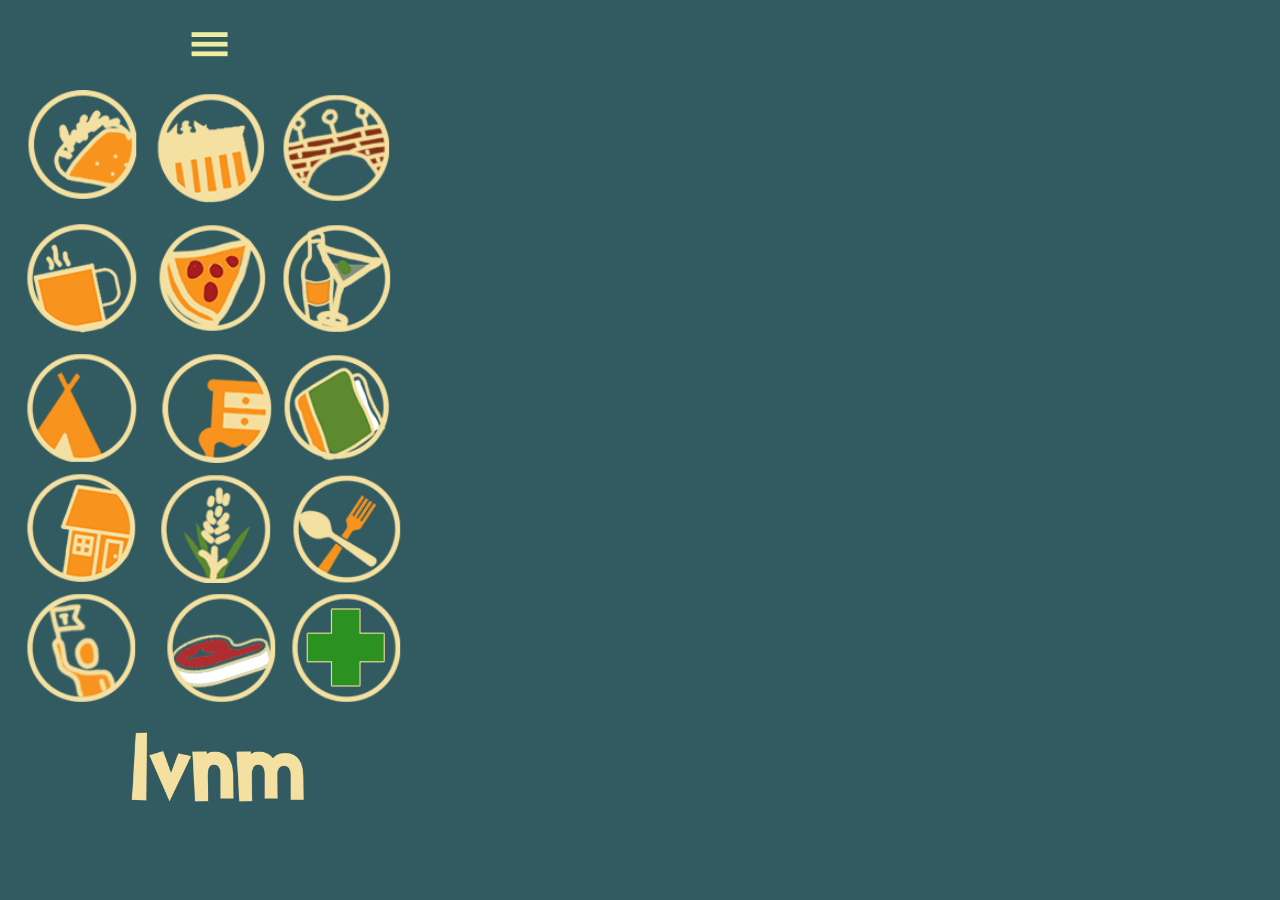
<file: index.html>
<!DOCTYPE html>
<html lang="en">
<head>
    <meta charset="UTF-8">
    <meta name="viewport" content="width=device-width, initial-scale=1.0">
    <title>LVNM</title>
    <link rel="stylesheet" href="style.css" />
    <link rel="stylesheet" href="eat_taco.css" />
    <link href="https://fonts.cdnfonts.com/css/drseuss" rel="stylesheet">

                
</head>
<body style="background-color:rgb(49, 91, 96);">

    <audio src="sound/water-drip-45622.mp3" autoplay></audio>
    <script>
        function clickRed(){
            var sound = document.getElementById('audio');
            sound.play()
        }
        audioElement.play();
        
    </script>
<!-----------------------------SLIDER----------------------------->
    <div class="header">
        
        <input type="checkbox" id="nav-control" class="nav-control" >
        <label for="nav-control" class="toggle-button">
          <div class="wolverine">
            
            
            <div class="claws"></div> <span>menu</span>
          </div>
        </label>
        <nav class="navigation">
            <audio src="sound/water-drip-45622.mp3" autoplay></audio>

            <div id="navint">
                <button1>
                    <a href="contact.html" target="_self">
                         <img src="assets/contact.png" alt="contact">
                    </a>
                </button1>
    
                <button2>
                    <a href="mission.html" target="_self">
                         <img src="assets/mission.png" alt="mission">
                    </a>
                </button2>
    
                <button3>
                    <a href="about.html" target="_self">
                         <img src="assets/about.png" alt="about">
                    </a>
                </button3>

            </div>
            <div id="searchtitle">
                <img src="assets/search.png" alt="about">


            </div>
            
           
           
            <div class="wrap">
                
                <div class="search">
                    
                   <input type="text" class="searchTerm">
                   <button type="submit" class="searchButton">
                     <i class="fa fa-search"></i>
                  </button>
                </div>
             </div>
        
          
        
        </nav>
        
        
        
    </div>
   
   
   
   

        
    <!-----------------------------------------TACO-->
    <div class="grid">
            <a href="eat_taco.html" target="_self">
                <div class="img-wrapper">
                    <img class="zoom blur" src="assets/taco.png" alt="taco">
                    <div class="content fade">
                        <img src="assets/tacotitle.png" alt="tacotitle">
    
                    </div>
                    
                
                </div>
                 
   
            </a>
             <!-----------------------------------------PLAZA-->
            <a href="plaza.html" target="_self">
                <div class="img-wrapper2">
                    <img class="zoom blur" src="assets/plaza.png" alt="plaza">
                    <div class="content fade">
                        <img src="assets/plazatitle.png" alt="plaza">
    
                    </div>
                </div>
    
                <!-----------------------------------------BRIDGE-->
            </a>
            <a href="bridge.html".html" target="_self">
                <div class="img-wrapper3">
                    <img class="zoom blur" src="assets/bridgeicon.png" alt="bridge">
                    <div class="content fade">
                        <img src="assets/bridgetitle.png" alt="bridgetitle">
    
                    </div>
                </div>
            
            </a>
            <!-----------------------------------------COFFEE-->
            <a href="eat_taco.html" target="_self">
                <div class="img-wrapper4">
                    <img class="zoom blur" src="assets/coffee.png" alt="coffee">
                    <div class="content fade">
                        <img src="assets/coffeetitle.png" alt="coffee">
    
                    </div>
                </div>
                <!----------------------------------------PIZZA-->
            </a>
            <a href="eat_taco.html" target="_self">
                <div class="img-wrapper5">
                    <img class="zoom blur" src="assets/pizza.png" alt="pizza">
                    <div class="content fade">
                        <img src="assets/pizzatitle.png" alt="pizza">
    
                    </div>
                </div>
                <!-----------------------------------------BARS-->
            </a>
            <a href="bars.html" target="_self">
                <div class="img-wrapper6">
                    <img class="zoom blur" src="assets/bars.png" alt="bars">
                    <div class="content fade">
                        <img src="assets/barstitle.png" alt="bars">
    
                    </div>
                </div>
                <!-----------------------------------------CAMP-->
            </a>
            <a href="eat_taco.html" target="_self">
                <div class="img-wrapper7">
                    <img class="zoom blur" src="assets/camp.png" alt="camp">
                    <div class="content fade">
                        <img src="assets/camptitle.png" alt="camp">
    
                    </div>
                </div>
                <!-----------------------------------------ANTIQUES-->
            </a>
            <a href="eat_taco.html" target="_self">
                <div class="img-wrapper8">
                    <img class="zoom blur" src="assets/antiques.png" alt="antiques">
                    <div class="content fade">
                        <img src="assets/antiquestitle.png" alt="camp">
    
                    </div>
                </div>
                <!-----------------------------------------BOOK-->
            </a>
            <a href="eat_taco.html" target="_self">
                <div class="img-wrapper9">
                    <img class="zoom blur" src="assets/book.png" alt="book">
                    <div class="content fade">
                        <img src="assets/booktitle.png" alt="book">
    
                    </div>
                </div>
                <!-----------------------------------------EATS-->
            </a>
            <a href="eat_taco.html" target="_self">
                <div class="img-wrapper10">
                    <img class="zoom blur" src="assets/eats.png" alt="eats">
                    <div class="content fade">
                        <img src="assets/eatstitle.png" alt="eats">
    
                    </div>
                </div>
    
            </a>
            <!-----------------------------------------FARMER-->
            <a href="eat_taco.html" target="_blank">
                <div class="img-wrapper11">
                    <img class="zoom blur" src="assets/farmers.png" alt="farmer">
                    <div class="content fade">
                        <img src="assets/farmertitle.png" alt="farmer">
    
                    </div>
                </div>
    
            </a>
            <!-----------------------------------------ARCH-->
            <a href="eat_taco.html" target="_blank">
                <div class="img-wrapper12">
                    <img class="zoom blur" src="assets/arch.png" alt="arch">
                    <div class="content fade">
                        <img src="assets/archtitle.png" alt="arch">
    
                    </div>
                </div>
    
            </a>
            <!----------------------------TOUR-------------------------->
            <a href="eat_taco.html" target="_blank">
                <div class="img-wrapper13">
                    <img class="zoom blur" src="assets/touricon.png" alt="taco">
                    <div class="content fade">
                        <img src="assets/tourtitle.png" alt="tacotitle">
    
                    </div>
                    
                
                </div>
                 
   
            </a>
             <!-----------------------------------------STTEAK-->
            <a href="eat_taco.html" target="_blank">
                <div class="img-wrapper14">
                    <img class="zoom blur" src="assets/steakicon.png" alt="plaza">
                    <div class="content fade">
                        <img src="assets/steaktitle.png" alt="plaza">
    
                    </div>
                </div>
    
                <!-----------------------------------------WEED-->
            </a>
            <a href="eat_taco.html" target="_blank">
                <div class="img-wrapper15">
                    <img class="zoom blur" src="assets/weedicon.png" alt="profile">
                    <div class="content fade">
                        <img src="assets/weedtitle.png" alt="profile">
    
                    </div>
                </div>
            
            </a>
            <!-----------------------------------------HOT SPRINGS-->
            <a href="eat_taco.html" target="_blank">
                <div class="img-wrapper16">
                    <img class="zoom blur" src="assets/hotspringsicon.png" alt="coffee">
                    <div class="content fade">
                        <img src="assets/hotspringstitle.png" alt="coffee">
    
                    </div>
                </div>
                <!----------------------------------------THRIFT-->
            </a>
            <a href="eat_taco.html" target="_blank">
                <div class="img-wrapper17">
                    <img class="zoom blur" src="assets/thrifticon.png" alt="pizza">
                    <div class="content fade">
                        <img src="assets/thrifttitle.png" alt="pizza">
    
                    </div>
                </div>
                <!-----------------------------------------VIET-->
            </a>
            <a href="https://www.facebook.com/littlesaigonlvnm" target="_blank">
                <div class="img-wrapper18">
                    <img class="zoom blur" src="assets/vieticon.png" alt="bars">
                    <div class="content fade">
                        <img src="assets/viettitle.png" alt="bars">
    
                    </div>
                </div>
                <!-----------------------------------------CHINESE-->
            </a>
            <a href="https://www.facebook.com/littlemoonchineserestaurant/" target="_blank">
                <div class="img-wrapper19">
                    <img class="zoom blur" src="assets/chineseicon.png" alt="camp">
                    <div class="content fade">
                        <img src="assets/chinesetitle.png" alt="camp">
    
                    </div>
                </div>
                <!-----------------------------------------SWAPMEET-->
            </a>
            <a href="eat_taco.html" target="_blank">
                <div class="img-wrapper20">
                    <img class="zoom blur" src="assets/swapicon.png" alt="antiques">
                    <div class="content fade">
                        <img src="assets/swaptitle.png" alt="camp">
    
                    </div>
                </div>
                <!-----------------------------------------DRIVE IN-->
            </a>
            <a href="eat_taco.html" target="_blank">
                <div class="img-wrapper21">
                    <img class="zoom blur" src="assets/driveinicon.png" alt="book">
                    <div class="content fade">
                        <img src="assets/driveintitle.png" alt="book">
    
                    </div>
                </div>
                <!-----------------------------------------MECHANIC-->
            </a>
            <a href="eat_taco.html" target="_blank">
                <div class="img-wrapper22">
                    <img class="zoom blur" src="assets/mechanicicon.png" alt="eats">
                    <div class="content fade">
                        <img src="assets/mechanictitle.png" alt="eats">
    
                    </div>
                </div>
    
            </a>
            <!-----------------------------------------SEMILLA-->
            <a href="eat_taco.html" target="_blank">
                <div class="img-wrapper23">
                    <img class="zoom blur" src="assets/semillaicon.png" alt="farmer">
                    <div class="content fade">
                        <img src="assets/semillatitle.png" alt="farmer">
    
                    </div>
                </div>
    
            </a>
            <!-----------------------------------------TIRES-->
            <a href="eat_taco.html" target="_blank">
                <div class="img-wrapper24">
                    <img class="zoom blur" src="assets/tireicon.png" alt="arch">
                    <div class="content fade">
                        <img src="assets/tirestitle.png" alt="arch">
    
                    </div>
                </div>
    
            </a>
             <!-----------------------------------------SHAKES-->
             <a href="eat_taco.html" target="_blank">
                <div class="img-wrapper25">
                    <img class="zoom blur" src="assets/shakesicon.png" alt="arch">
                    <div class="content fade">
                        <img src="assets/shakestitle.png" alt="arch">
    
                    </div>
                </div>
    
            </a>

        </a>
        <!-----------------------------------------TOW-->
        <a href="eat_taco.html" target="_blank">
           <div class="img-wrapper26">
               <img class="zoom blur" src="assets/towicon.png" alt="arch">
               <div class="content fade">
                   <img src="assets/towtitle.png" alt="arch">

               </div>
           </div>

       </a>
       <a>

              <!-----------------------------------------DENTIST-->
              <a href="eat_taco.html" target="_blank">
                <div class="img-wrapper27">
                    <img class="zoom blur" src="assets/dentisticon.png" alt="arch">
                    <div class="content fade">
                        <img src="assets/dentisttitle.png" alt="arch">
     
                    </div>
                </div>
     
        </a>

        <a>

            <!-----------------------------------------PARANORMAL-->
            <a href="eat_taco.html" target="_blank">
              <div class="img-wrapper28">
                  <img class="zoom blur" src="assets/paraicon.png" alt="arch">
                  <div class="content fade">
                      <img src="assets/paratitle.png" alt="arch">
   
                  </div>
              </div>
   
        </a>

        <a>

        <!-----------------------------------------COUPON-->
            <a href="eat_taco.html" target="_blank">
            <div class="img-wrapper29">
                <img class="zoom blur" src="assets/couponicon.png" alt="arch">
                <div class="content fade">
                    <img src="assets/coupontitle.png" alt="arch">

                </div>
            </div>

        </a>

        <a>

            <!-----------------------------------------TATT-->
                <a href="eat_taco.html" target="_self">
                <div class="img-wrapper30">
                    <img class="zoom blur" src="assets/tatticon.png" alt="arch">
                    <div class="content fade">
                        <img src="assets/tatttitle.png" alt="arch">
    
                    </div>
                </div>
    
        </a>

        <a>

            <!-----------------------------------------WASH-->
                <a href="eat_taco.html" target="_blank">
                <div class="img-wrapper31">
                    <img class="zoom blur" src="assets/washicon.png" alt="arch">
                    <div class="content fade">
                        <img src="assets/washtitle.png" alt="arch">
    
                    </div>
                </div>
    
        </a>
<!-----------------------------------------FRIED CHICKEN---------------->
        <a>

            
                <a href="eat_taco.html" target="_blank">
                <div class="img-wrapper32">
                    <img class="zoom blur" src="assets/friedicon.png" alt="arch">
                    <div class="content fade">
                        <img src="assets/friedtitle.png" alt="arch">
    
                    </div>
                </div>
    
        </a>

        <!-----------------------------------------MASSAGE---------------->
        <a>

            
            <a href="eat_taco.html" target="_blank">
            <div class="img-wrapper33">
                <img class="zoom blur" src="assets/massageicon.png" alt="arch">
                <div class="content fade">
                    <img src="assets/massagetitle.png" alt="arch">

                </div>
            </div>

        </a>

         <!-----------------------------------------COMICS---------------->
        <a>

            
            <a href="eat_taco.html" target="_blank">
            <div class="img-wrapper34">
                <img class="zoom blur" src="assets/comicsicon.png" alt="comics">
                <div class="content fade">
                    <img src="assets/comicstitle.png" alt="comics">

                </div>
            </div>

        </a>

            <!-----------------------------------------ICE CREAM---------------->
        <a>

            
                <a href="eat_taco.html" target="_blank">
                <div class="img-wrapper35">
                    <img class="zoom blur" src="assets/icecreamicon.png" alt="comics">
                    <div class="content fade">
                        <img src="assets/icecreamtitle.png" alt="comics">
    
                    </div>
                </div>
    
        </a>
<!---------------------------------------------RECORDS----------------------->
        <a href="eat_taco.html" target="_self">
            <div class="img-wrapper36">
                <img class="zoom blur" src="assets/recordsicon.png" alt="taco">
                <div class="content fade">
                    <img src="assets/recordstitle.png" alt="tacotitle">

                </div>
                
            
            </div>
             

        </a>

        <!---------------------------------------------CHIRO----------------------->
        <a href="eat_taco.html" target="_self">
            <div class="img-wrapper37">
                <img class="zoom blur" src="assets/chiroicon.png" alt="taco">
                <div class="content fade">
                    <img src="assets/chirotitle.png" alt="chiro">

                </div>
                
            
            </div>
             

        </a>

            <!--------------------------------------------BAKERY----------------------->
            <a href="eat_taco.html" target="_self">
                <div class="img-wrapper38">
                    <img class="zoom blur" src="assets/bakeicon.png" alt="taco">
                    <div class="content fade">
                        <img src="assets/baketitle.png" alt="chiro">
    
                    </div>
                    
                
                </div>
                 
    
            </a>

              <!--------------------------------------------GAME----------------------->
              <a href="eat_taco.html" target="_self">
                <div class="img-wrapper39">
                    <img class="zoom blur" src="assets/gameicon.png" alt="taco">
                    <div class="content fade">
                        <img src="assets/gametitle.png" alt="chiro">
    
                    </div>
                    
                
                </div>
                 
    
            </a>

            <!--------------------------------------------BARBER----------------------->
            <a href="eat_taco.html" target="_self">
                <div class="img-wrapper40">
                    <img class="zoom blur" src="assets/barbericon.png" alt="taco">
                    <div class="content fade">
                        <img src="assets/barbertitle.png" alt="barber">
    
                    </div>
                    
                
                </div>
                 
    
            </a>
        

             <!--------------------------------------------DONUT----------------------->
             <a href="eat_taco.html" target="_self">
                <div class="img-wrapper41">
                    <img class="zoom blur" src="assets/donuticon.png" alt="taco">
                    <div class="content fade">
                        <img src="assets/donuttitle.png" alt="donut">
    
                    </div>
                    
                
                </div>
                 
    
            </a>

              <!--------------------------------------------TRAIN----------------------->
            <a href="eat_taco.html" target="_self">
                <div class="img-wrapper42">
                    <img class="zoom blur" src="assets/trainicon.png" alt="taco">
                    <div class="content fade">
                        <img src="assets/traintitle.png" alt="donut">
    
                    </div>
                    
                
                </div>
                 
    
            </a>

                <!--------------------------------------------CLINIC----------------------->
                <a href="eat_taco.html" target="_self">
                    <div class="img-wrapper43">
                        <img class="zoom blur" src="assets/clinicicon.png" alt="taco">
                        <div class="content fade">
                            <img src="assets/clinictitle.png" alt="donut">
        
                        </div>
                        
                    
                    </div>
                     
        
                </a>


                    <!--------------------------------------------BURRITO----------------------->
            <a href="eat_taco.html" target="_self">
                <div class="img-wrapper44">
                    <img class="zoom blur" src="assets/burritoicon.png" alt="taco">
                    <div class="content fade">
                        <img src="assets/burritotitle.png" alt="donut">
    
                    </div>
                    
                
                </div>
                 
    
            </a>

                <!--------------------------------------------DANCE----------------------->
                <a href="eat_taco.html" target="_self">
                    <div class="img-wrapper45">
                        <img class="zoom blur" src="assets/danceicon.png" alt="taco">
                        <div class="content fade">
                            <img src="assets/dancetitle.png" alt="donut">
        
                        </div>
                        
                    
                    </div>
                     
        
                </a>

                 <!--------------------------------------------BBQ----------------------->
                 <a href="eat_taco.html" target="_self">
                    <div class="img-wrapper46">
                        <img class="zoom blur" src="assets/bbqicon.png" alt="bbq">
                        <div class="content fade">
                            <img src="assets/bbqtitle.png" alt="bbq">
        
                        </div>
                        
                    
                    </div>
                     
        
                </a>

                 <!--------------------------------------------wreck----------------------->
                 <a href="eat_taco.html" target="_self">
                    <div class="img-wrapper47">
                        <img class="zoom blur" src="assets/wreckicon.png" alt="wreck">
                        <div class="content fade">
                            <img src="assets/wrecktitle.png" alt="wreck">
        
                        </div>
                        
                    
                    </div>
                     
        
                </a>

                 <!--------------------------------------------instrument----------------------->
                 <a href="eat_taco.html" target="_self">
                    <div class="img-wrapper48">
                        <img class="zoom blur" src="assets/instrumenticon.png" alt="instrument">
                        <div class="content fade">
                            <img src="assets/instrumenttitle.png" alt="instrument">
        
                        </div>
                        
                    
                    </div>
                     
        
                </a>

                 <!--------------------------------------------key----------------------->
                 <a href="eat_taco.html" target="_self">
                    <div class="img-wrapper49">
                        <img class="zoom blur" src="assets/keyicon.png" alt="key">
                        <div class="content fade">
                            <img src="assets/keytitle.png" alt="key">
        
                        </div>
                        
                    
                    </div>
                     
        
                </a>

                 <!--------------------------------------------lock----------------------->
                 <a href="eat_taco.html" target="_self">
                    <div class="img-wrapper50">
                        <img class="zoom blur" src="assets/lockicon.png" alt="lock">
                        <div class="content fade">
                            <img src="assets/locktitle.png" alt="lock">
        
                        </div>
                        
                    
                    </div>
                     
        
                </a>

                 <!--------------------------------------------chinmed----------------------->
                 <a href="eat_taco.html" target="_self">
                    <div class="img-wrapper51">
                        <img class="zoom blur" src="assets/chinmedicon.png" alt="chinmed">
                        <div class="content fade">
                            <img src="assets/chinmedtitle.png" alt="chinmed">
        
                        </div>
                        
                    
                    </div>
                     
        
                </a>
            
            
        
            
        
        
    

    


            
    <div class="footer">
        <img src="assets/lvnm.png" alt="title" width="60%">
    </div>

    
    
    
   
    
</body>
</html>
</file>
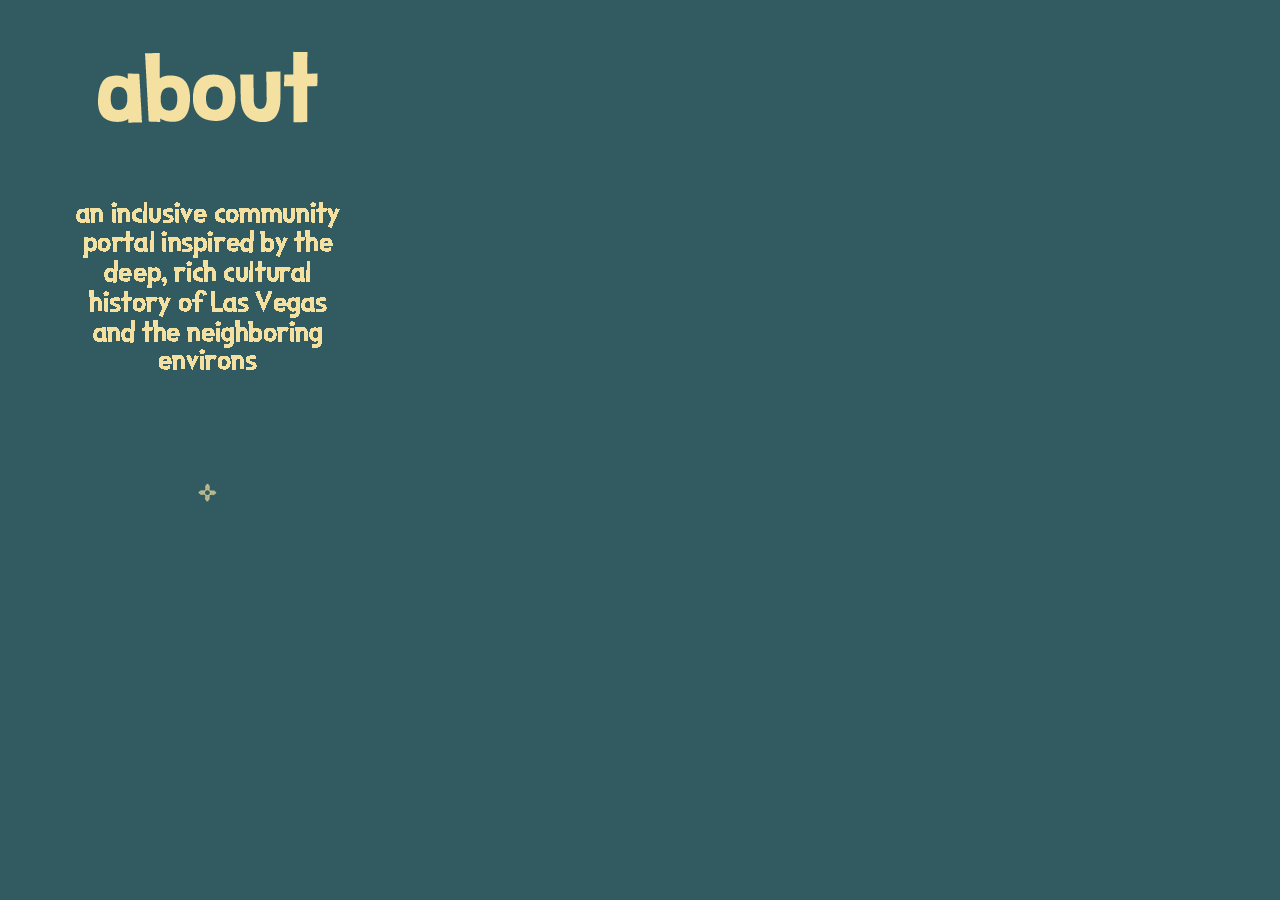
<file: about.html>
<!DOCTYPE html>
<html lang="en">
<head>
    <meta charset="UTF-8">
    <meta name="viewport" content="width=device-width, initial-scale=1.0">
    <title>about</title>
    <link rel="stylesheet" href="about.css" />
</head>
<body style="background-color: rgb(49,91,96);">

    <audio src="sound/water-drip-45622.mp3" autoplay></audio>
    <script>
        function clickRed(){
            var sound = document.getElementById('audio');
            sound.play()
        }
        audioElement.play();
    </script>
    <a href="index.html" target="_self">
        <div id="aboutblurb">

            <div id="title">
                <button1>
                
                    <img src="assets/about.png" alt="abouttitle">
                    
                </button1>
                <div id="blurb2">
                    <img src="assets/aboutblurb.png" alt="aboutblurb">

                </div>
                

            </div>
                
                    
            
            
            
        
        </div>
   </a>
    
</body>
</html>
</file>
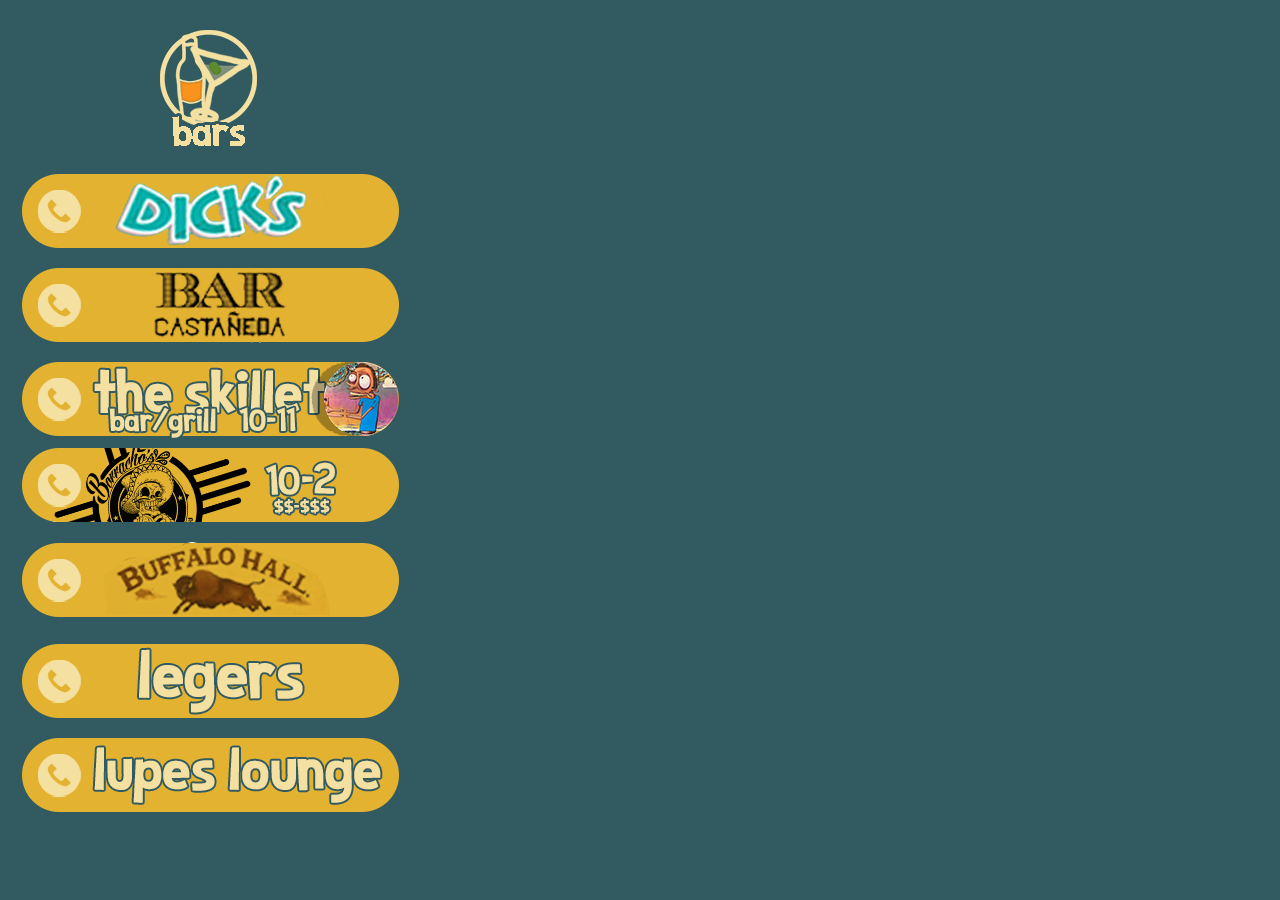
<file: bars.html>
<!DOCTYPE html>
<html lang="en">
<head>
    <meta charset="UTF-8">
    <meta name="viewport" content="width=device-width, initial-scale=1.0">
    <title>plaza</title>
    <link rel="stylesheet" href="bars.css" />
</head>
<body style="background-color:rgb(49, 91, 96);">
    <audio src="sound/water-drip-45622.mp3" autoplay></audio>
    <script>
        function clickRed(){
            var sound = document.getElementById('audio');
            sound.play()
        }
        audioElement.play();
    </script>
    <header>
        <a href="index.html" target="_self">
            <div class="baricon">
                <img class="barsicon" src="assets/bars.png" alt="taco">
                <div class="barstitle">
                    <img src="assets/barstitle.png" alt="tacotitle">
    
                </div>
                
            
            </div>
             
    
        </a>
        
    </header>
    <div class="scroll">
        <div id="dickscard">
            <button1>
                <a href="https://www.plazahotellvnm.com/".html target="_blank">
                     <img src="bars/dickscard.png" alt="dicksbar">
                </a>
            </button1>
    
        </div>

        <div id="castacard">
            <button1>
                <a href="https://www.plazahotellvnm.com/".html target="_blank">
                     <img src="bars/castanadacard.png" alt="castanada">
                </a>
            </button1>
    
        </div>

        <div id="skilletcard">
            <button1>
                <a href="https://www.plazahotellvnm.com/".html target="_blank">
                     <img src="bars/skilletcard.png" alt="theskillet">
                </a>
            </button1>
    
        </div>

        <div id="borracho">
            <button1>
                <a href="https://www.plazahotellvnm.com/".html target="_blank">
                     <img src="bars/borrachocard.png" alt="bar">
                </a>
            </button1>
    
        </div>

        <div id="buffalo">
            <button1>
                <a href="https://www.plazahotellvnm.com/".html target="_blank">
                     <img src="bars/buffalocard.png" alt="bar">
                </a>
            </button1>
    
        </div>

        <div id="legers">
            <button1>
                <a href="https://www.plazahotellvnm.com/".html target="_blank">
                     <img src="bars/legerscard.png" alt="bar">
                </a>
            </button1>
    
        </div>

        <div id="lupes">
            <button1>
                <a href="https://www.plazahotellvnm.com/".html target="_blank">
                     <img src="bars/lupescard.png" alt="bar">
                </a>
            </button1>
    
        </div>
  
  

       
     
     

    </div>
    

    

</body>
</html>
</file>
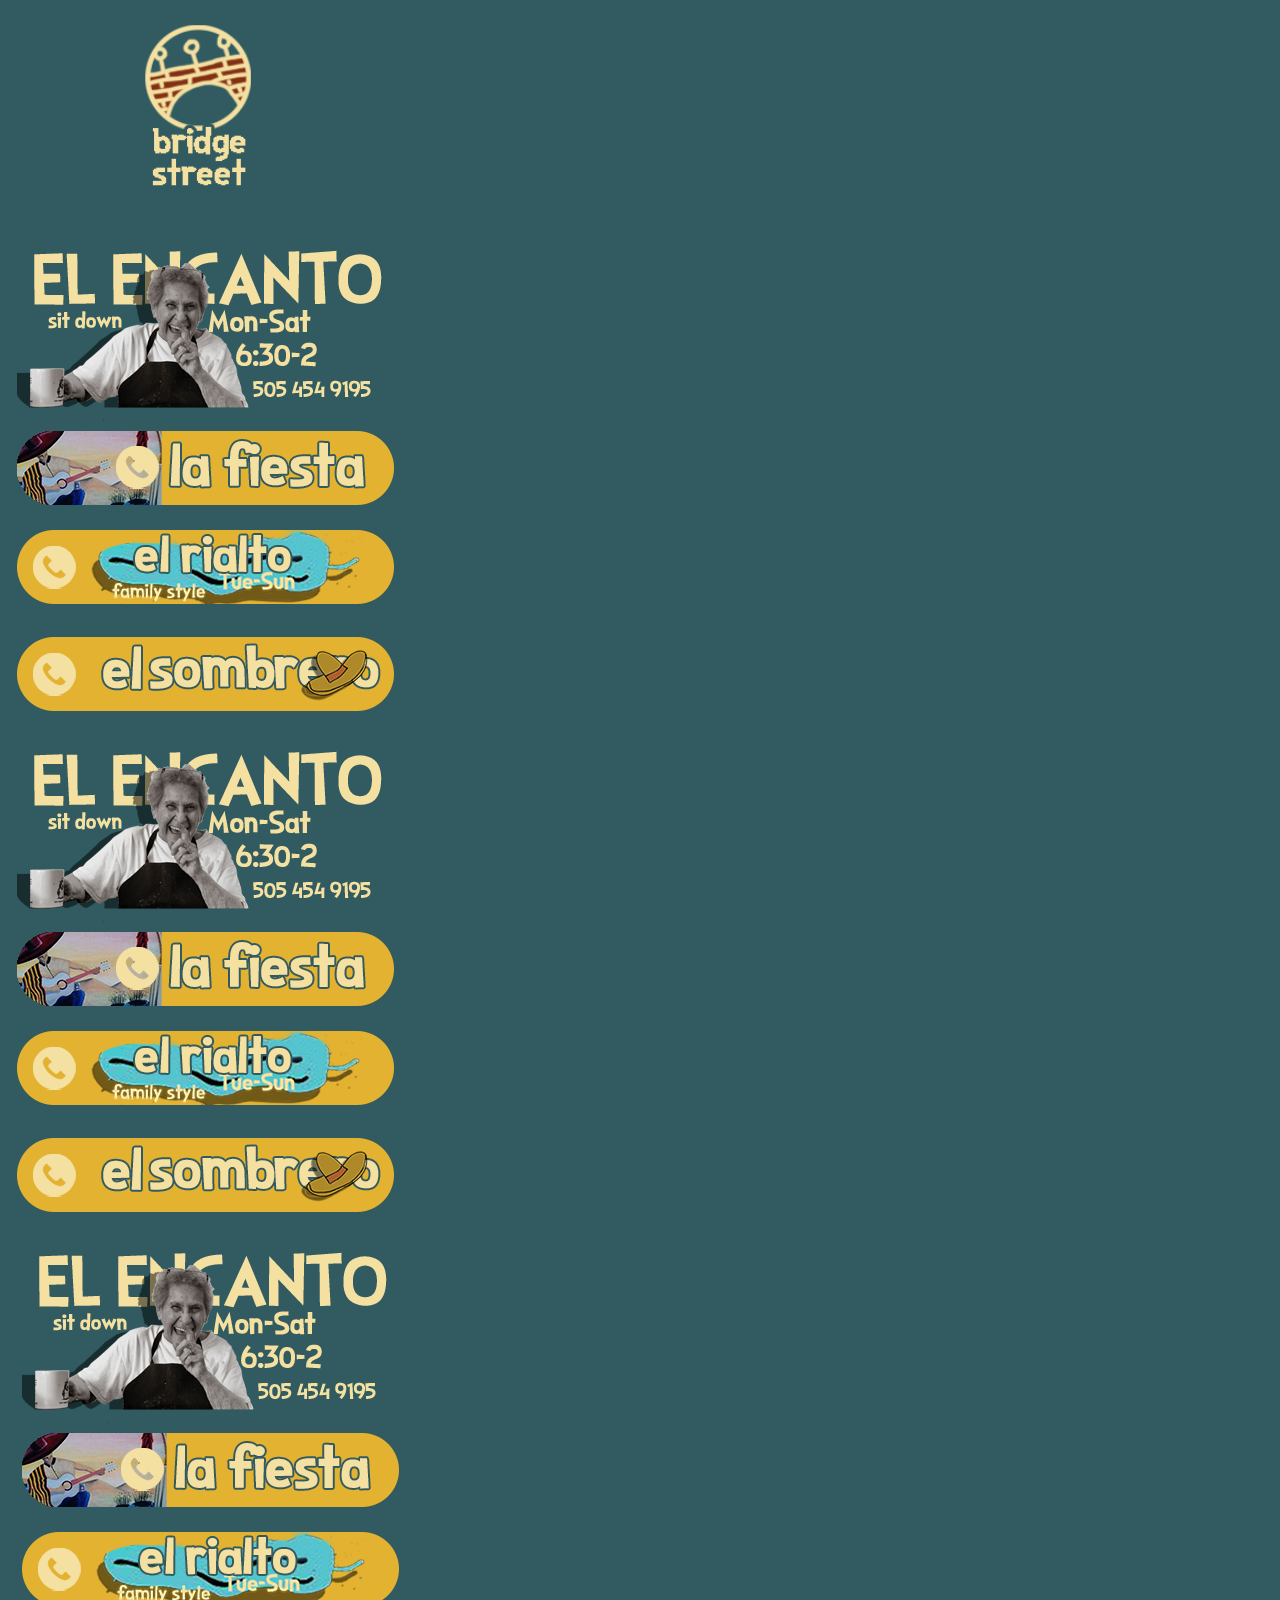
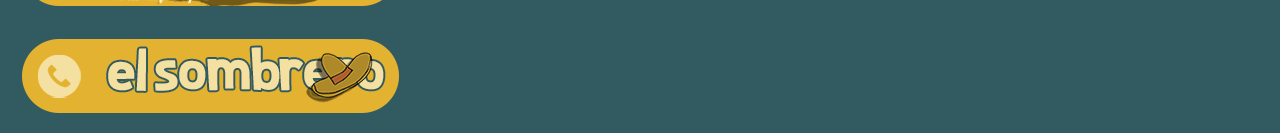
<file: bridge.html>
<!DOCTYPE html>
<html lang="en">
<head>
    <meta charset="UTF-8">
    <meta name="viewport" content="width=device-width, initial-scale=1.0">
    <title>bridge</title>
    <link rel="stylesheet" href="bridge.css" />
</head>
<body style="background-color: rgb(49,91,96);">
    <audio src="sound/water-drip-45622.mp3" autoplay></audio>
    <script>
        function clickRed(){
            var sound = document.getElementById('audio');
            sound.play()
        }
        audioElement.play();
    </script>
    <a href="index.html" target="_self">
        <div class="img-wrapper">
            <img class="zoom blur" src="assets/bridgeicon.png" alt="taco">
            <div class="content fade">
                <img src="assets/bridgetitle.png" alt="tacotitle">

            </div>
            
        
        </div>
         

    </a>
    <div class="scroll">
        <div id="encanto">
            <button1>
                <a href="index.html" target="_self">
                     <img src="assets/encanto.png" alt="encanto">
                </a>
            </button1>
    
            
        </div> 
        <div id="lafiesta">
            <button1>
                <a href="index.html" target="_self">
                     <img src="assets/lafiesta.png" alt="encanto">
                </a>
            </button1>
    
            
        </div>
        <div id="rialto">
            <button1>
                <a href="index.html" target="_self">
                     <img src="assets/rialto.png" alt="rialto">
                </a>
            </button1>
    
            
        </div>
        <div id="sombrero">
            <button1>
                <a href="index.html" target="_self">
                     <img src="assets/sombrero.png" alt="sombrero">
                </a>
            </button1>
    
            
        </div>
        <div id="encanto">
            <button1>
                <a href="index.html" target="_self">
                     <img src="assets/encanto.png" alt="encanto">
                </a>
            </button1>
    
            
        </div> 
        <div id="lafiesta">
            <button1>
                <a href="index.html" target="_self">
                     <img src="assets/lafiesta.png" alt="encanto">
                </a>
            </button1>
    
            
        </div>
        <div id="rialto">
            <button1>
                <a href="index.html" target="_self">
                     <img src="assets/rialto.png" alt="rialto">
                </a>
            </button1>
    
            
        </div>
        <div id="sombrero">
            <button1>
                <a href="index.html" target="_self">
                     <img src="assets/sombrero.png" alt="sombrero">
                </a>
            </button1>
            <div id="encanto">
                <button1>
                    <a href="index.html" target="_self">
                         <img src="assets/encanto.png" alt="encanto">
                    </a>
                </button1>
        
                
            </div> 
            <div id="lafiesta">
                <button1>
                    <a href="index.html" target="_self">
                         <img src="assets/lafiesta.png" alt="encanto">
                    </a>
                </button1>
        
                
            </div>
            <div id="rialto">
                <button1>
                    <a href="index.html" target="_self">
                         <img src="assets/rialto.png" alt="rialto">
                    </a>
                </button1>
        
                
            </div>
            <div id="sombrero">
                <button1>
                    <a href="index.html" target="_self">
                         <img src="assets/sombrero.png" alt="sombrero">
                    </a>
                </button1>
        
                
            </div>
           
    
            
        </div>
       
       

    </div>
    
</body>
</html>
</file>
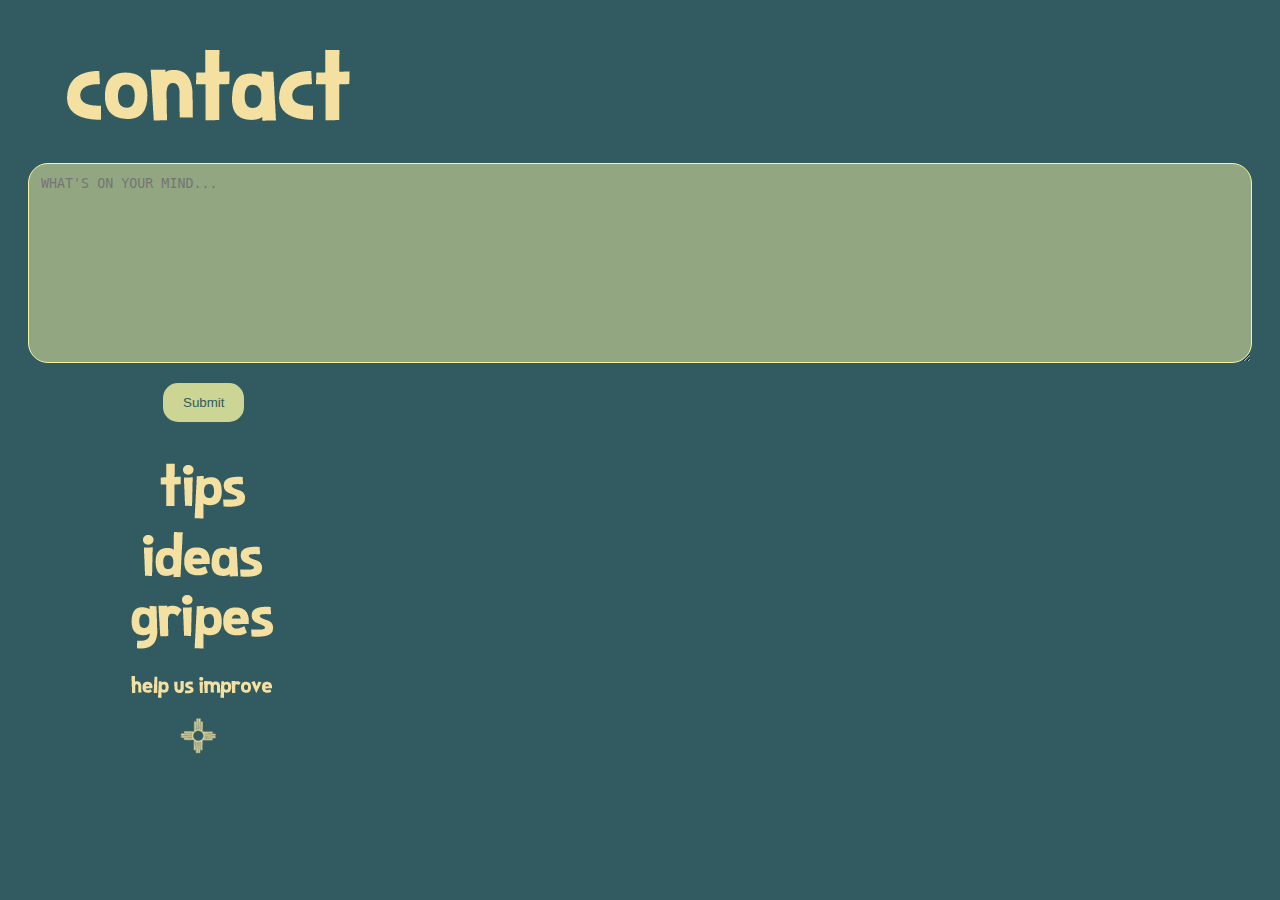
<file: contact.html>
<!DOCTYPE html>
<html lang="en">
<head>
    <meta charset="UTF-8">
    <meta name="viewport" content="width=device-width, initial-scale=1.0">
    <title>contact</title>
    <link rel="stylesheet" href="contact.css" />
</head>
<body style="background-color: rgb(49,91,96);">
    <audio src="sound/water-drip-45622.mp3" autoplay></audio>
    <script>
        function clickRed(){
            var sound = document.getElementById('audio');
            sound.play()
        }
        audioElement.play();
    </script>
    <div class="container">
        <div id="title">
            <button1>
                <a href="index.html" target="_self">
                     <img src="assets/contact.png" alt="contact">
                </a>
            </button1>

        </div>
        
        <form action="action_page.php">
      
         
          
      
          
          <textarea id="subject" name="subject" placeholder="WHAT'S ON YOUR MIND..." style="height:200px"></textarea>

          
      
          <input type="submit" value="Submit">
      
        </form>
        <div id="tips">
            
                
             <img src="assets/tips.png" alt="tips">
                
           
        </div>
        
      </div>
</body>
</html>
</file>
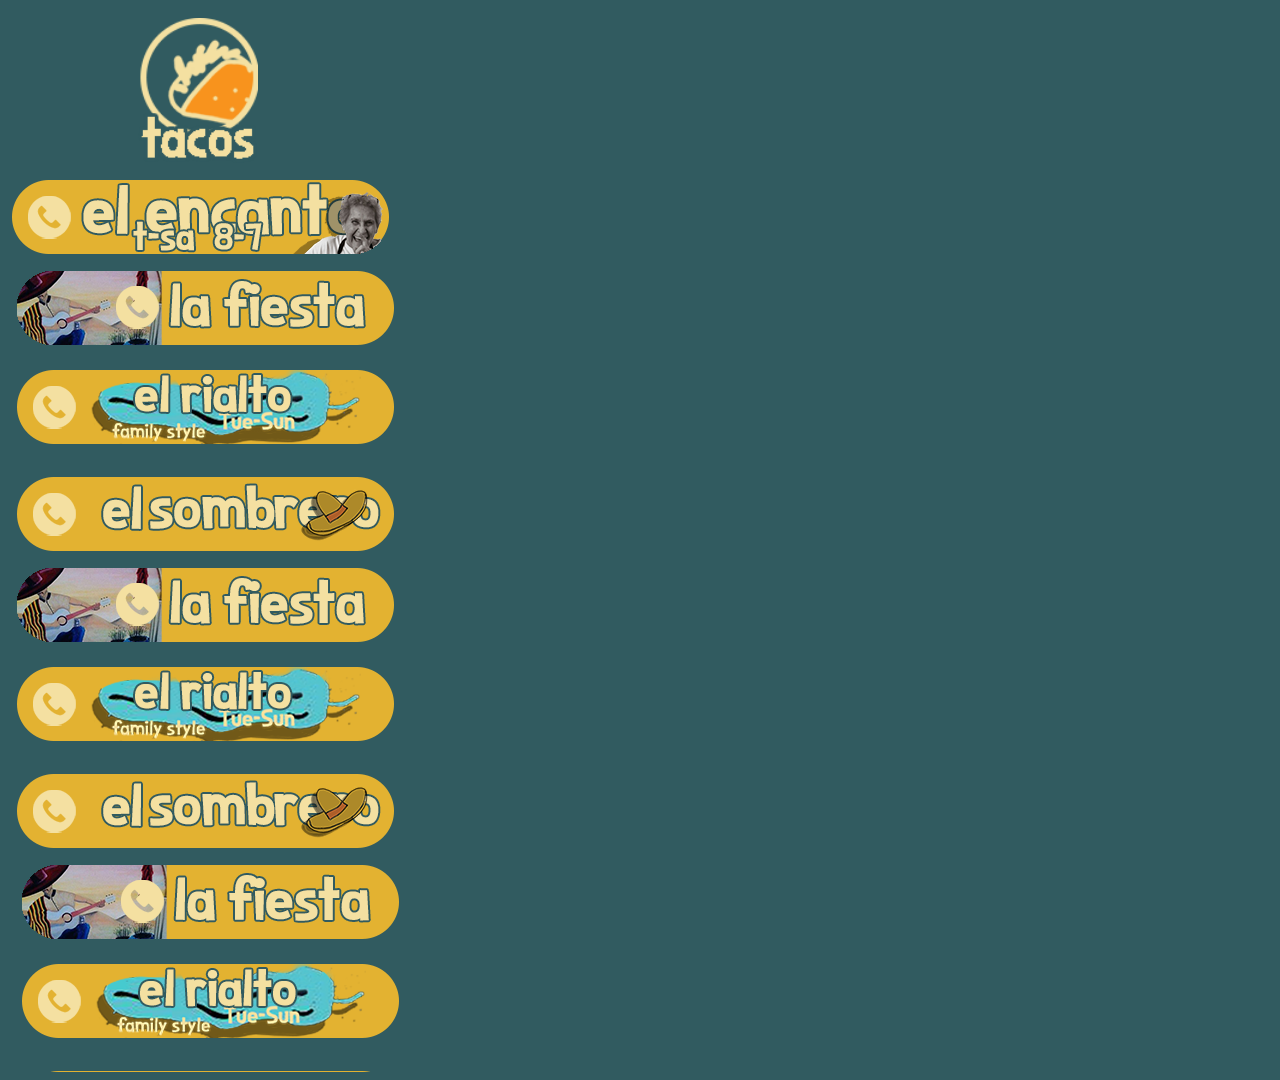
<file: eat_taco.html>
<!DOCTYPE html>
<html lang="en">
<head>
    <meta charset="UTF-8">
    <meta name="viewport" content="width=device-width, initial-scale=1.0">
    <title>eat_taco</title>
    <link rel="stylesheet" href="eat_taco.css" />
</head>
<body style="background-color:rgb(49, 91, 96);">
    <audio src="sound/water-drip-45622.mp3" autoplay></audio>
    <script>
        function clickRed(){
            var sound = document.getElementById('audio');
            sound.play()
        }
        audioElement.play();
    </script>
    <header>
        <a href="index.html" target="_self">
            <div class="img-wrapper">
                <img class="tacoicon" src="assets/taco.png" alt="taco">
                <div class="tacotitle">
                    <img src="assets/tacotitle.png" alt="tacotitle">
    
                </div>
                
            
            </div>
             
    
        </a>
    </header>
    <div class="scroll">
        <div id="encanto">
            <button1>
                <a href="index.html" target="_self">
                     <img src="plaza/encantocard.png" alt="encanto">
                </a>
            </button1>
    
            
        </div> 
        <div id="lafiesta">
            <button1>
                <a href="index.html" target="_self">
                     <img src="assets/lafiesta.png" alt="encanto">
                </a>
            </button1>
    
            
        </div>
        <div id="rialto">
            <button1>
                <a href="index.html" target="_self">
                     <img src="assets/rialto.png" alt="rialto">
                </a>
            </button1>
    
            
        </div>
        <div id="sombrero">
            <button1>
                <a href="index.html" target="_self">
                     <img src="assets/sombrero.png" alt="sombrero">
                </a>
            </button1>
    
            
        </div>
       
        <div id="lafiesta">
            <button1>
                <a href="index.html" target="_self">
                     <img src="assets/lafiesta.png" alt="encanto">
                </a>
            </button1>
    
            
        </div>
        <div id="rialto">
            <button1>
                <a href="index.html" target="_self">
                     <img src="assets/rialto.png" alt="rialto">
                </a>
            </button1>
    
            
        </div>
        <div id="sombrero">
            <button1>
                <a href="index.html" target="_self">
                     <img src="assets/sombrero.png" alt="sombrero">
                </a>
            </button1>
           
            <div id="lafiesta">
                <button1>
                    <a href="index.html" target="_self">
                         <img src="assets/lafiesta.png" alt="encanto">
                    </a>
                </button1>
        
                
            </div>
            <div id="rialto">
                <button1>
                    <a href="index.html" target="_self">
                         <img src="assets/rialto.png" alt="rialto">
                    </a>
                </button1>
        
                
            </div>
            <div id="sombrero">
                <button1>
                    <a href="index.html" target="_self">
                         <img src="assets/sombrero.png" alt="sombrero">
                    </a>
                </button1>
        
                
            </div>
           
    
            
        </div>
       
       

    </div>
    

    

</body>
</html>
</file>
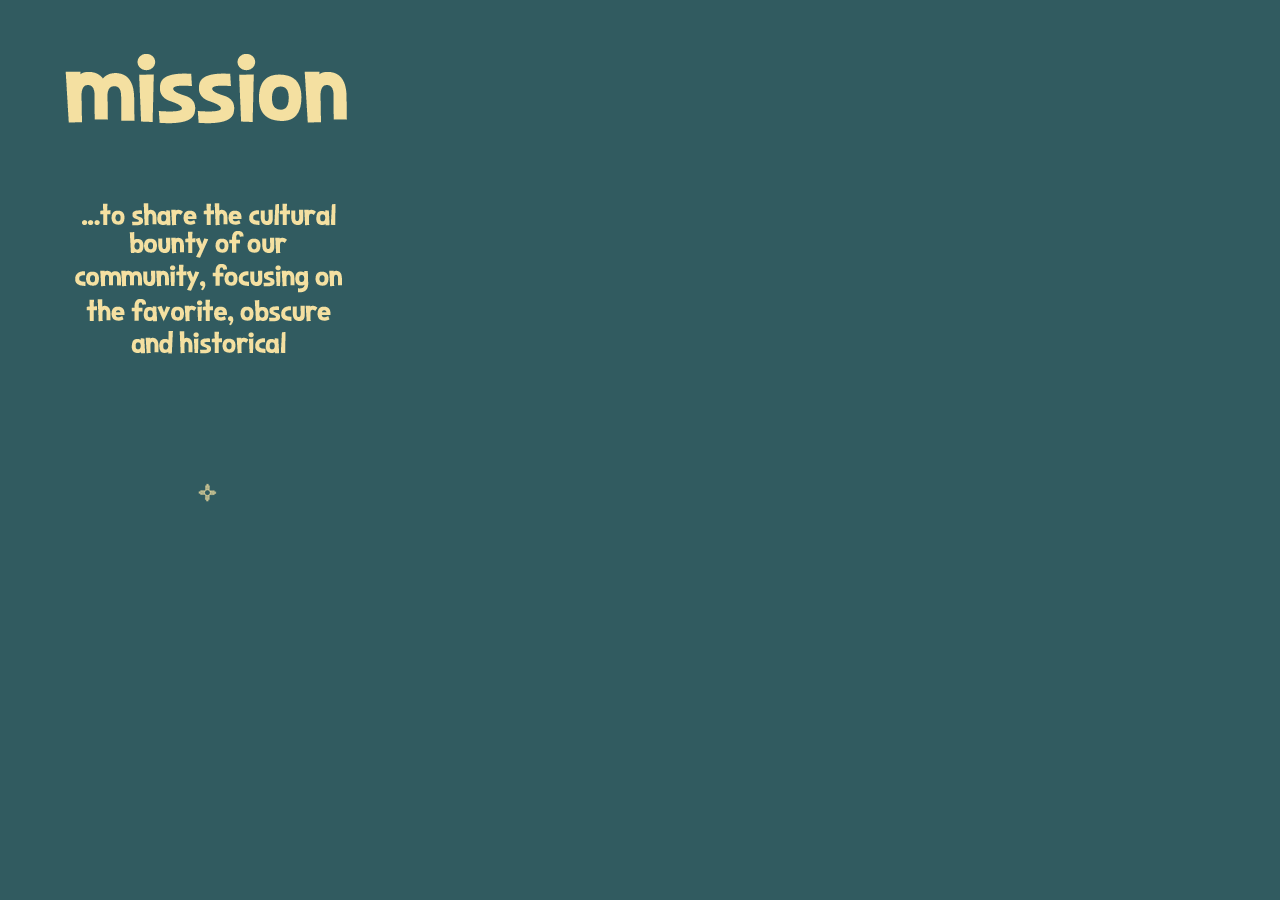
<file: mission.html>
<!DOCTYPE html>
<html lang="en">
<head>
    <meta charset="UTF-8">
    <meta name="viewport" content="width=device-width, initial-scale=1.0">
    <title>mission</title>
    <link rel="stylesheet" href="mission.css" />
</head>
<body style="background-color: rgb(49,91,96);">

    <audio src="sound/water-drip-45622.mp3" autoplay></audio>
    <script>
        function clickRed(){
            var sound = document.getElementById('audio');
            sound.play()
        }
        audioElement.play();
    </script>
    <a href="index.html" target="_self">
        <div id="missionblurb">

            <div id="title">
                <button1>
                
                    <img src="assets/mission.png" alt="missionitle">
                    
                </button1>
                <div id="blurb2">
                    <img src="assets/missionblurb.png" alt="blurb">

                </div>
                

            </div>
                
                    
            
            
            
        
        </div>
   </a>
    
</body>
</html>
</file>
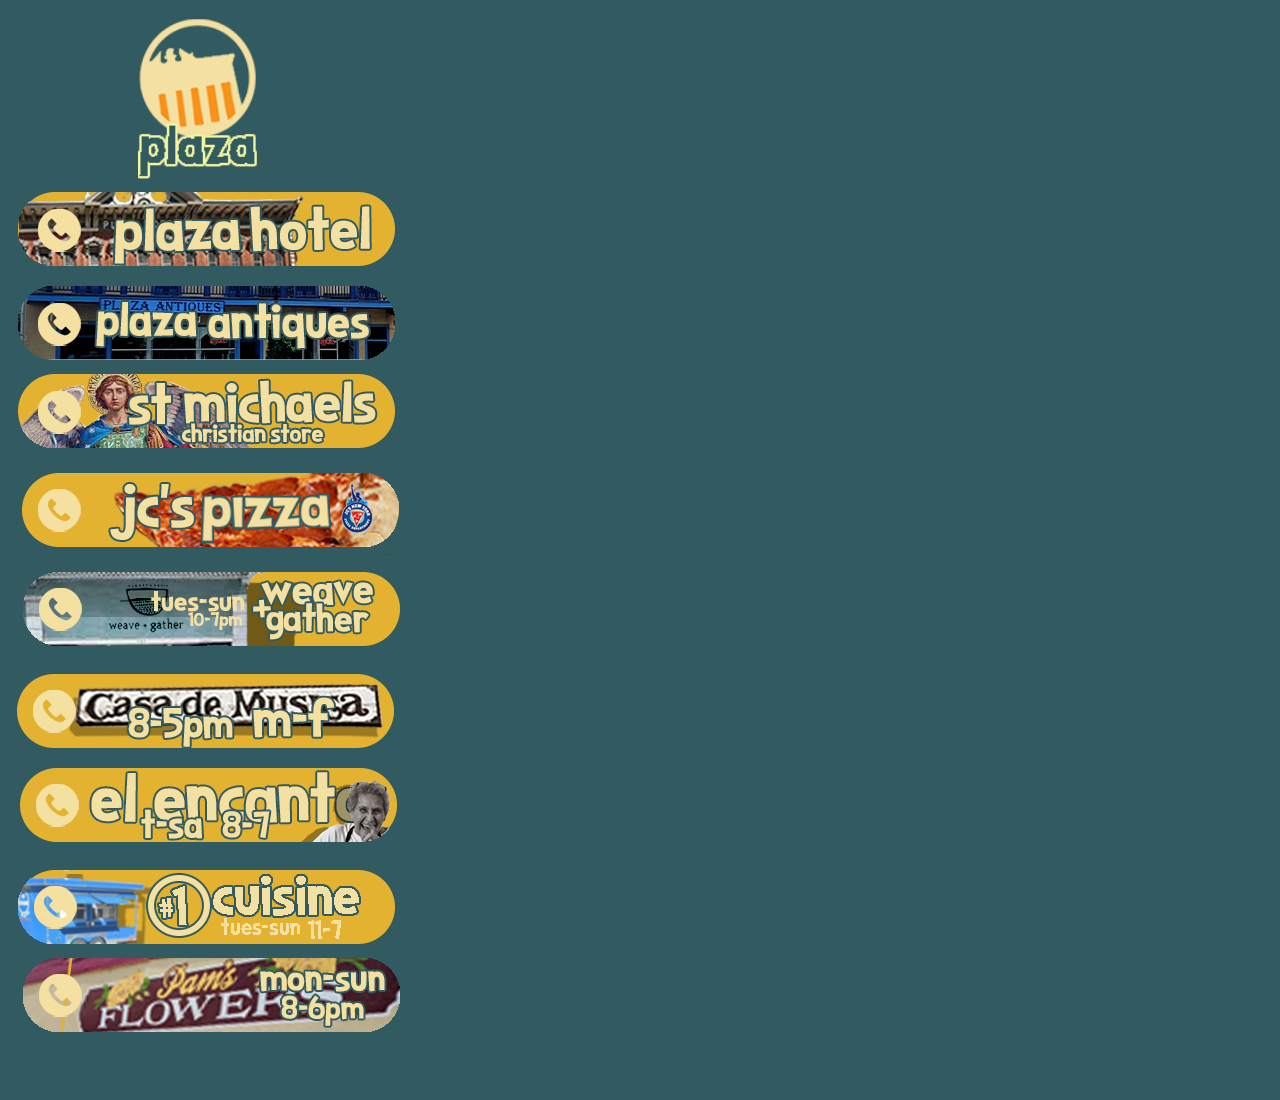
<file: plaza.html>
<!DOCTYPE html>
<html lang="en">
<head>
    <meta charset="UTF-8">
    <meta name="viewport" content="width=device-width, initial-scale=1.0">
    <title>plaza</title>
    <link rel="stylesheet" href="plaza.css" />
</head>
<body style="background-color:rgb(49, 91, 96);">
    <audio src="sound/water-drip-45622.mp3" autoplay></audio>
    <script>
        function clickRed(){
            var sound = document.getElementById('audio');
            sound.play()
        }
        audioElement.play();
    </script>
    <header>
        <a href="index.html" target="_self">
            <div class="img-wrapper">
                <img class="zoom blur" src="assets/plaza.png" alt="taco">
                <div class="content fade">
                    <img src="assets/plazatitle.png" alt="tacotitle">
    
                </div>
                
            
            </div>
             
    
        </a>
        
    </header>
    <div class="scroll">
        <div id="plazacard">
            <button1>
                <a href="https://www.plazahotellvnm.com/".html target="_blank">
                     <img src="plaza/plazahotel.png" alt="plazahotel">
                </a>
            </button1>
    
        </div>
        <div id="plazantiquescard">
            <button1>
                <a href="http://www.plazaantiqueslasvegasnm.com/".html target="_blank">
                     <img src="plaza/plazaantiques.png" alt="plazaniques">
                </a>
            </button1>
    
        </div>
        <div id="stmichaelscard">
            <button1>
                <a href="https://www.facebook.com/stmichaelschristianstore/".html target="_self">
                     <img src="plaza/stmichaels.png" alt="stmichaels">
                </a>
            </button1>
    
        </div>
        <div id="jcpizzacard">
            <button1>
                <a href="index.html".html target="_self">
                     <img src="plaza/jcpizza.png" alt="jcpizza">
                </a>
            </button1>
    
        </div> 
        <div id="weavegathercard">
            <button1>
                <a href="index.html".html target="_self">
                     <img src="plaza/weavegather.png" alt="weave">
                </a>
            </button1>
    
        </div>    
        <div id="casademusicacard">
            <button1>
                <a href="index.html".html target="_self">
                     <img src="plaza/casademusica.png" alt="casa">
                </a>
            </button1>
    
        </div> 
        <div id="encantocard">
            <button1>
                <a href="index.html".html target="_self">
                     <img src="plaza/encantocard.png" alt="encanto">
                </a>
            </button1>
    
        </div> 
        <div id="cuisinecard">
            <button1>
                <a href="index.html".html target="_self">
                     <img src="plaza/cuisinecard.png" alt="cuisine">
                </a>
            </button1>
    
        </div> 
        <div id="pflowerscard">
            <button1>
                <a href="index.html".html target="_self">
                     <img src="plaza/pflowerscard.png" alt="cuisine">
                </a>
            </button1>
    
        </div> 
       
     
     

    </div>
    

    

</body>
</html>
</file>
<file: style.css>
.grid{
    position: relative;
    display: grid;
    width:400px;
    height:632px;
    margin-top: 80px;
   
    overflow-y: scroll;
   
    justify-content:center;
    
    /*border: 2px solid red;*/
    
}
.wolverine{
    margin-top: 20px;
    margin-left: 185px;
    transform:scale(1.2)
    
}
.footer{
  position:fixed;
  
  margin-left: 60px;
  margin-top: 650px;
 
  z-index: 100;
  

}
.zoom.blur{
    margin-top: 10px;
    margin-left: 5px;
    
}
.content.fade{
    height:100px;
    width:100px;
    margin-left:10px;
    margin-top: 10px;
    transform: scale(1.5);
    
   
   
  
}

#searchtitle{
    margin-top: 100px;
    z-index: 300;
}
#shakesicon{
    margin-bottom: \\20px;
}

/*.scroll {
    position:fixed;
    display: block; 
    border: 0px solid red; 
    margin-top: 150px;
    overflow-y: scroll; 
    
} 


  
/* TACO ICON  */

.img-wrapper {
   
    position:relative;
    height:120px;
    margin-top: 5px;
    margin-left: 10px;



    display:block;
    width:125px;
    aspect-ratio: 1/1;
    object-fit: cover;
    object-position: center;
    z-index: 1;
    animation: grow-and-shrink .4s ease-in-out;
    transform: scale(1.1);

    border: 0px solid red;
    border: transparent;
}

.img-wrapper > .content {
    position:absolute;
    inset:0;
    padding:1rem;
    display:flex;
}
.img-wrapper > img,
.img-wrapper > .content {
    transition: 100ms ease-in-out;
}

.img-wrapper:hover > img.zoom{
    transform:scale(1.2);
}
.img-wrapper > .content.fade{
    opacity: 0;
}
.img-wrapper:hover > .content.fade {
    opacity:1;
}


.img-wrapper > .content {
    position:absolute;
    inset:0;
    padding:1rem;
    display:flex;
    
}
.img-wrapper > img,
.img-wrapper > .content {
    transition: 100ms ease-in-out;
}

.img-wrapper:hover > img.zoom{
    transform:scale(1.2);
}
.img-wrapper > .content.fade{
    opacity: 0;
}
.img-wrapper:hover > .content.fade {
    opacity:1;
}
/* TACO ICON  */



/* PLAZA ICON  */

.img-wrapper2 {
    position:relative;
    height:120px;
    margin-top: -117px;
    margin-left: 140px;
    display:block;
    width:125px;
    aspect-ratio: 1/1;
    object-fit: cover;
    object-position: center;
    animation: grow-and-shrink .6s ease-in-out;
    transform: scale(1.1);
    
    border: 0px solid red;
    border: transparent;
    

   
}


.img-wrapper2 > .content {
    
    
    position:absolute;
    inset:0;
    padding:1rem;
    display:flex;

   
}
.img-wrapper2 > img,
.img-wrapper2 > .content {
    
    
    transition: 100ms ease-in-out;
}

.img-wrapper2:hover > img.zoom{
    transform:scale(1.2);
}
.img-wrapper2 > .content.fade{
    opacity: 0;
}
.img-wrapper2:hover > .content.fade {
    opacity:1;
}


.img-wrapper2 > img,
.img-wrapper2 > .content {
    
    
    transition: 100ms ease-in-out;
}

.img-wrapper2.img-wrapper > img.zoom{
    transform:scale(1.2);
}
.img-wrapper2 > .content.fade{
    opacity: 0;
}
.img-wrapper2:hover > .content.fade {
    opacity:1;
}
/* PLAZA ICON  */
 
/* PROFILE ICON  */

.img-wrapper3 {
    position:relative;
    height:120px;
    margin-top: -120px;
    margin-left: 265px;
    display:block;
    width:125px;
    aspect-ratio: 1/1;
    object-fit: cover;
    object-position: center;
    z-index: 1;
    animation: grow-and-shrink .8s ease-in-out;
    transform: scale(1.1);

    border: 2px solid red;
    border: transparent;
}

.img-wrapper3 > .content {
    position:absolute;
    inset:0;
    padding:1rem;
    display:flex;
}
.img-wrapper3 > img,
.img-wrapper3 > .content {
    transition: 100ms ease-in-out;
}

.img-wrapper:hover3 > img.zoom{
    transform:scale(1.2);
}
.img-wrapper3 > .content.fade{
    opacity: 0;
}
.img-wrapper:hover3 > .content.fade {
    opacity:1;
}


.img-wrapper3 > .content {
    position:absolute;
    inset:0;
    padding:1rem;
    display:flex;
}
.img-wrapper3 > img,
.img-wrapper3 > .content {
    transition: 100ms ease-in-out;
}

.img-wrapper3:hover > img.zoom{
    transform:scale(1.2);
}
.img-wrapper3 > .content.fade{
    opacity: 0;
}
.img-wrapper3:hover > .content.fade {
    opacity:1;
}
/* PROOFILE ICON  */ 

/* COFFEE ICON  */

.img-wrapper4 {
    position:relative;
    height:120px;
    margin-top: 10px;
    margin-left: 10px;
    animation: grow-and-shrink .8s ease-in-out;
    transform: scale(1.1);

    
    display:block;
    width:125px;
    aspect-ratio: 1/1;
    object-fit: cover;
    object-position: center;
    z-index: 1;
    border: 2px solid red;
    border: transparent;
}

.img-wrapper4 > .content {
    position:absolute;
    inset:0;
    padding:1rem;
    display:flex;
}
.img-wrapper4 > img,
.img-wrapper4 > .content {
    transition: 100ms ease-in-out;
}

.img-wrapper:hover4 > img.zoom{
    transform:scale(1.2);
}
.img-wrapper4 > .content.fade{
    opacity: 0;
}
.img-wrapper:hover3 > .content.fade {
    opacity:1;
}


.img-wrapper4 > .content {
    position:absolute;
    inset:0;
    padding:1rem;
    display:flex;
}
.img-wrapper4 > img,
.img-wrapper4 > .content {
    transition: 100ms ease-in-out;
}

.img-wrapper4:hover > img.zoom{
    transform:scale(1.2);
}
.img-wrappe43 > .content.fade{
    opacity: 0;
}
.img-wrapper4:hover > .content.fade {
    opacity:1;
}
/* COFFEE ICON  */ 

/* PIZZA ICON  */

.img-wrapper5 {
    position:relative;
    height:120px;
    margin-top: -120px;
    margin-left: 140px;
    animation: grow-and-shrink .6s ease-in-out;
    transform: scale(1.1);
    
    display:block;
    width:125px;
    aspect-ratio: 1/1;
    object-fit: cover;
    object-position: center;
    z-index: 1;
    border: 2px solid red;
    border: transparent;
}

.img-wrapper5 > .content {
    position:absolute;
    inset:0;
    padding:1rem;
    display:flex;
}
.img-wrapper5 > img,
.img-wrapper5 > .content {
    transition: 100ms ease-in-out;
}

.img-wrapper5:hover > img.zoom{
    transform:scale(1.2);
}
.img-wrapper5 > .content.fade{
    opacity: 0;
}
.img-wrapper5:hover > .content.fade {
    opacity:1;
}


.img-wrapper5 > .content {
    position:absolute;
    inset:0;
    padding:1rem;
    display:flex;
}
.img-wrapper5 > img,
.img-wrapper5 > .content {
    transition: 100ms ease-in-out;
}

.img-wrapper5:hover > img.zoom{
    transform:scale(1.2);
}
.img-wrappe5 > .content.fade{
    opacity: 0;
}
.img-wrapper5:hover > .content.fade {
    opacity:1;
}
/* PIZZA ICON  */ 

/* BARS ICON  */

.img-wrapper6 {
    position:relative;
    height:120px;
    margin-top: -120px;
    margin-left: 265px;
    animation: grow-and-shrink .3s ease-in-out;
    transform: scale(1.1); 
    
    display:block;
    width:125px;
    aspect-ratio: 1/1;
    object-fit: cover;
    object-position: center;
    z-index: 1;
    border: 2px solid red;
    border: transparent;
}

.img-wrapper6 > .content {
    position:absolute;
    inset:0;
    padding:1rem;
    display:flex;
}
.img-wrapper6 > img,
.img-wrapper6 > .content {
    transition: 100ms ease-in-out;
}

.img-wrapper6:hover > img.zoom{
    transform:scale(1.2);
}
.img-wrapper6 > .content.fade{
    opacity: 0;
}
.img-wrapper6:hover > .content.fade {
    opacity:1;
}


.img-wrapper6 > .content {
    position:absolute;
    inset:0;
    padding:1rem;
    display:flex;
}
.img-wrapper6 > img,
.img-wrapper6 > .content {
    transition: 100ms ease-in-out;
}

.img-wrapper6:hover > img.zoom{
    transform:scale(1.2);
}
.img-wrappe6 > .content.fade{
    opacity: 0;
}
.img-wrapper6:hover > .content.fade {
    opacity:1;
}
/* BARS ICON  */ 

/* CAMP ICON  */

.img-wrapper7 {
    position:relative;
    height:120px;
    margin-top: 10px;
    margin-left: 10px;
    animation: grow-and-shrink .2s ease-in-out;
    transform: scale(1.1);
    
    display:block;
    width:125px;
    aspect-ratio: 1/1;
    object-fit: cover;
    object-position: center;
    z-index: 1;
    border: 2px solid red;
    border: transparent;
}

.img-wrapper7 > .content {
    position:absolute;
    inset:0;
    padding:1rem;
    display:flex;
}
.img-wrapper7 > img,
.img-wrapper7 > .content {
    transition: 100ms ease-in-out;
}

.img-wrapper7:hover > img.zoom{
    transform:scale(1.2);
}
.img-wrapper7 > .content.fade{
    opacity: 0;
}
.img-wrapper7:hover > .content.fade {
    opacity:1;
}


.img-wrapper7 > .content {
    position:absolute;
    inset:0;
    padding:1rem;
    display:flex;
}
.img-wrapper7 > img,
.img-wrapper7 > .content {
    transition: 100ms ease-in-out;
}

.img-wrapper7:hover > img.zoom{
    transform:scale(1.2);
}
.img-wrappe7 > .content.fade{
    opacity: 0;
}
.img-wrapper7:hover > .content.fade {
    opacity:1;
}
/* CAMP ICON  */ 

                                            /* ANTIQUES ICON  */

.img-wrapper8 {
    position:relative;
    height:120px;
    margin-top: -120px;
    margin-left: 145px;
    animation: grow-and-shrink .6s ease-in-out;
    transform: scale(1.1);
    
    display:block;
    width:125px;
    aspect-ratio: 1/1;
    object-fit: cover;
    object-position: center;
    z-index: 1;
    border: 2px solid red;
    border: transparent;
}

.img-wrapper8 > .content {
    position:absolute;
    inset:0;
    padding:1rem;
    display:flex;
}
.img-wrapper8 > img,
.img-wrapper8 > .content {
    transition: 100ms ease-in-out;
}

.img-wrapper8:hover > img.zoom{
    transform:scale(1.2);
}
.img-wrapper8 > .content.fade{
    opacity: 0;
}
.img-wrapper8:hover > .content.fade {
    opacity:1;
}


.img-wrapper8 > .content {
    position:absolute;
    inset:0;
    padding:1rem;
    display:flex;
}
.img-wrapper8 > img,
.img-wrapper8 > .content {
    transition: 100ms ease-in-out;
}

.img-wrapper8:hover > img.zoom{
    transform:scale(1.2);
}
.img-wrappe8 > .content.fade{
    opacity: 0;
}
.img-wrapper8:hover > .content.fade {
    opacity:1;
}
/* ANTIQUES ICON  */ 

                                                  /* BOOKS ICON  */

.img-wrapper9 {
    position:relative;
    height:120px;
    margin-top: -120px;
    margin-left: 265px;
    animation: grow-and-shrink .8s ease-in-out;
    transform: scale(1.1);
    
    display:block;
    width:125px;
    aspect-ratio: 1/1;
    object-fit: cover;
    object-position: center;
    z-index: 1;
    border: 2px solid red;
    border: transparent;
}

.img-wrapper9 > .content {
    position:absolute;
    inset:0;
    padding:1rem;
    display:flex;
}
.img-wrapper9 > img,
.img-wrapper9 > .content {
    transition: 100ms ease-in-out;
}

.img-wrapper9:hover > img.zoom{
    transform:scale(1.2);
}
.img-wrapper9 > .content.fade{
    opacity: 0;
}
.img-wrapper9:hover > .content.fade {
    opacity:1;
}


.img-wrapper9 > .content {
    position:absolute;
    inset:0;
    padding:1rem;
    display:flex;
}
.img-wrapper9 > img,
.img-wrapper9 > .content {
    transition: 100ms ease-in-out;
}

.img-wrapper9:hover > img.zoom{
    transform:scale(1.2);
}
.img-wrappe9 > .content.fade{
    opacity: 0;
}
.img-wrapper9:hover > .content.fade {
    opacity:1;
}
/* BOOKS ICON  */

/* EATS ICON  */

.img-wrapper10 {
    position:relative;
    height:110px;
    margin-bottom: -20px;
    margin-left: 275px;
    animation: grow-and-shrink .3s ease-in-out;
    transform: scale(1.1);
    
    display:block;
    width:125px;
    aspect-ratio: 1/1;
    object-fit: cover;
    object-position: center;
    z-index: 1;
    border: 2px solid red;
    border: transparent;
}

.img-wrapper10 > .content {
    position:absolute;
    inset:0;
    padding:1rem;
    display:flex;
}
.img-wrapper10 > img,
.img-wrapper10 > .content {
    transition: 100ms ease-in-out;
}

.img-wrapper10:hover > img.zoom{
    transform:scale(1.2);
}
.img-wrapper10 > .content.fade{
    opacity: 0;
}
.img-wrapper10:hover > .content.fade {
    opacity:1;
}


.img-wrapper10 > .content {
    position:absolute;
    inset:0;
    padding:1rem;
    display:flex;
}
.img-wrapper10 > img,
.img-wrapper10 > .content {
    transition: 100ms ease-in-out;
}

.img-wrapper10:hover > img.zoom{
    transform:scale(1.2);
}
.img-wrappe10 > .content.fade{
    opacity: 0;
}
.img-wrapper10:hover > .content.fade {
    opacity:1;
}
/* EATS ICON  */

/* FARMER ICON  */

.img-wrapper11 {
    position:relative;
    height:120px;
    margin-top: -90px;
    margin-left: 145px;
    animation: grow-and-shrink .6s ease-in-out;
    transform: scale(1.1);
    
    display:block;
    width:125px;
    aspect-ratio: 1/1;
    object-fit: cover;
    object-position: center;
    z-index: 1;
    border: 2px solid red;
    border: transparent;
    z-index: 12;
}

.img-wrapper11 > .content {
    position:absolute;
    inset:0;
    padding:1rem;
    display:flex;
}
.img-wrapper11 > img,
.img-wrapper11 > .content {
    transition: 100ms ease-in-out;
}

.img-wrapper11:hover > img.zoom{
    transform:scale(1.2);
}
.img-wrapper11 > .content.fade{
    opacity: 0;
}
.img-wrapper11:hover > .content.fade {
    opacity:1;
}


.img-wrapper11 > .content {
    position:absolute;
    inset:0;
    padding:1rem;
    display:flex;
}
.img-wrapper11 > img,
.img-wrapper11 > .content {
    transition: 100ms ease-in-out;
}

.img-wrapper11:hover > img.zoom{
    transform:scale(1.2);
}
.img-wrappe11 > .content.fade{
    opacity: 0;
}
.img-wrapper11:hover > .content.fade {
    opacity:1;
}
/* FARMER ICON  */

/* ARCH ICON  */

.img-wrapper12 {
    position:relative;
    height:120px;
    margin-top: -120px;
    margin-left: 10px;
    animation: grow-and-shrink .4s ease-in-out;
    transform: scale(1.1);
    
    display:block;
    width:125px;
    aspect-ratio: 1/1;
    object-fit: cover;
    object-position: center;
    
    border: 2px solid red;
    border: transparent;
}

.img-wrapper12 > .content {
    position:absolute;
    inset:0;
    padding:1rem;
    display:flex;
}
.img-wrapper12 > img,
.img-wrapper12 > .content {
    transition: 100ms ease-in-out;
}

.img-wrapper12:hover > img.zoom{
    transform:scale(1.2);
}
.img-wrapper12 > .content.fade{
    opacity: 0;
}
.img-wrapper12:hover > .content.fade {
    opacity:1;
}


.img-wrapper12 > .content {
    position:absolute;
    inset:0;
    padding:1rem;
    display:flex;
}
.img-wrapper12 > img,
.img-wrapper12 > .content {
    transition: 100ms ease-in-out;
}

.img-wrapper12:hover > img.zoom{
    transform:scale(1.2);
}
.img-wrappe12 > .content.fade{
    opacity: 0;
}
.img-wrapper12:hover > .content.fade {
    opacity:1;
}

/* -----------------------TOUR----------------------  */

.img-wrapper13 {
    position:relative;
    height:120px;
    
    margin-left: 10px;
    animation: grow-and-shrink .4s ease-in-out;
    transform: scale(1.1);
    
    display:block;
    width:125px;
    aspect-ratio: 1/1;
    object-fit: cover;
    object-position: center;
    
    border: 2px solid red;
    border: transparent;
}

.img-wrapper13 > .content {
    position:absolute;
    inset:0;
    padding:1rem;
    display:flex;
}
.img-wrapper13 > img,
.img-wrapper13 > .content {
    transition: 100ms ease-in-out;
}

.img-wrapper13:hover > img.zoom{
    transform:scale(1.2);
}
.img-wrapper13 > .content.fade{
    opacity: 0;
}
.img-wrapper13:hover > .content.fade {
    opacity:1;
}


.img-wrapper13 > .content {
    position:absolute;
    inset:0;
    padding:1rem;
    display:flex;
}
.img-wrapper13 > img,
.img-wrapper13 > .content {
    transition: 100ms ease-in-out;
}

.img-wrapper13:hover > img.zoom{
    transform:scale(1.2);
}
.img-wrappe13 > .content.fade{
    opacity: 0;
}
.img-wrapper13:hover > .content.fade {
    opacity:1;
}
/*------------------------TOUR----------------------------*/

/* -----------------------STEAK----------------------  */

.img-wrapper14 {
    position:relative;
    height:120px;
    
    margin-left: 150px;
    margin-top: -120px;
    animation: grow-and-shrink .4s ease-in-out;
    transform: scale(1.1);
    
    display:block;
    width:125px;
    aspect-ratio: 1/1;
    object-fit: cover;
    object-position: center;
    
    border: 2px solid red;
    border: transparent;
}

.img-wrapper14 > .content {
    position:absolute;
    inset:0;
    padding:1rem;
    display:flex;
}
.img-wrapper14 > img,
.img-wrapper14 > .content {
    transition: 100ms ease-in-out;
}

.img-wrapper14:hover > img.zoom{
    transform:scale(1.2);
}
.img-wrapper14 > .content.fade{
    opacity: 0;
}
.img-wrapper14:hover > .content.fade {
    opacity:1;
}


.img-wrapper14 > .content {
    position:absolute;
    inset:0;
    padding:1rem;
    display:flex;
}
.img-wrapper14 > img,
.img-wrapper14 > .content {
    transition: 100ms ease-in-out;
}

.img-wrapper14:hover > img.zoom{
    transform:scale(1.2);
}
.img-wrappe14 > .content.fade{
    opacity: 0;
}
.img-wrapper14:hover > .content.fade {
    opacity:1;
}
/*------------------------STEAK----------------------------*/

/* -----------------------WEED----------------------  */

.img-wrapper15 {
    position:relative;
    height:120px;
    margin-top: -120PX;
    
    margin-left: 275px;
    animation: grow-and-shrink .4s ease-in-out;
    transform: scale(1.1);
    
    display:block;
    width:125px;
    aspect-ratio: 1/1;
    object-fit: cover;
    object-position: center;
    
    border: 2px solid red;
    border: transparent;
}

.img-wrapper15 > .content {
    position:absolute;
    inset:0;
    padding:1rem;
    display:flex;
}
.img-wrapper15 > img,
.img-wrapper15 > .content {
    transition: 100ms ease-in-out;
}

.img-wrapper15:hover > img.zoom{
    transform:scale(1.2);
}
.img-wrapper15 > .content.fade{
    opacity: 0;
}
.img-wrapper15:hover > .content.fade {
    opacity:1;
}


.img-wrapper15 > .content {
    position:absolute;
    inset:0;
    padding:1rem;
    display:flex;
}
.img-wrapper15 > img,
.img-wrapper15 > .content {
    transition: 100ms ease-in-out;
}

.img-wrapper15:hover > img.zoom{
    transform:scale(1.2);
}
.img-wrappe15 > .content.fade{
    opacity: 0;
}
.img-wrapper15:hover > .content.fade {
    opacity:1;
}
/*------------------------WEED----------------------------*/

/* -----------------------HOT SPRINGS----------------------  */

.img-wrapper16 {
    position:relative;
    height:120px;
    
    margin-left: 10px;
    animation: grow-and-shrink .4s ease-in-out;
    transform: scale(1.1);
    
    display:block;
    width:125px;
    aspect-ratio: 1/1;
    object-fit: cover;
    object-position: center;
    
    border: 2px solid red;
    border: transparent;
}

.img-wrapper16 > .content {
    position:absolute;
    inset:0;
    padding:1rem;
    display:flex;
}
.img-wrapper16 > img,
.img-wrapper16 > .content {
    transition: 100ms ease-in-out;
}

.img-wrapper16:hover > img.zoom{
    transform:scale(1.2);
}
.img-wrapper16 > .content.fade{
    opacity: 0;
}
.img-wrapper16:hover > .content.fade {
    opacity:1;
}


.img-wrapper16 > .content {
    position:absolute;
    inset:0;
    padding:1rem;
    display:flex;
}
.img-wrapper16 > img,
.img-wrapper16 > .content {
    transition: 100ms ease-in-out;
}

.img-wrapper16:hover > img.zoom{
    transform:scale(1.2);
}
.img-wrappe16 > .content.fade{
    opacity: 0;
}
.img-wrapper16:hover > .content.fade {
    opacity:1;
}
/*------------------------HOT SPRINGS----------------------------*/

/* -----------------------THRIFT----------------------  */

.img-wrapper17 {
    position:relative;
    height:120px;
    
    margin-left: 150px;
    margin-top: -120PX;
    animation: grow-and-shrink .4s ease-in-out;
    transform: scale(1.1);
    
    display:block;
    width:125px;
    aspect-ratio: 1/1;
    object-fit: cover;
    object-position: center;
    
    border: 2px solid red;
    border: transparent;
}

.img-wrapper17 > .content {
    position:absolute;
    inset:0;
    padding:1rem;
    display:flex;
}
.img-wrapper17 > img,
.img-wrapper17 > .content {
    transition: 100ms ease-in-out;
}

.img-wrapper17:hover > img.zoom{
    transform:scale(1.2);
}
.img-wrapper17 > .content.fade{
    opacity: 0;
}
.img-wrapper17:hover > .content.fade {
    opacity:1;
}


.img-wrapper17 > .content {
    position:absolute;
    inset:0;
    padding:1rem;
    display:flex;
}
.img-wrapper17 > img,
.img-wrapper17 > .content {
    transition: 100ms ease-in-out;
}

.img-wrapper17:hover > img.zoom{
    transform:scale(1.2);
}
.img-wrappe17 > .content.fade{
    opacity: 0;
}
.img-wrapper17:hover > .content.fade {
    opacity:1;
}
/*------------------------THRIFT----------------------------*/

/* -----------------------VIET----------------------  */

.img-wrapper18 {
    position:relative;
    height:120px;
    margin-top: -120PX;
    
    margin-left: 275px;
    animation: grow-and-shrink .4s ease-in-out;
    transform: scale(1.1);
    
    display:block;
    width:125px;
    aspect-ratio: 1/1;
    object-fit: cover;
    object-position: center;
    
    border: 2px solid red;
    border: transparent;
}

.img-wrapper18 > .content {
    position:absolute;
    inset:0;
    padding:1rem;
    display:flex;
}
.img-wrapper18 > img,
.img-wrapper18 > .content {
    transition: 100ms ease-in-out;
}

.img-wrapper18:hover > img.zoom{
    transform:scale(1.2);
}
.img-wrapper18 > .content.fade{
    opacity: 0;
}
.img-wrapper18:hover > .content.fade {
    opacity:1;
}


.img-wrapper18 > .content {
    position:absolute;
    inset:0;
    padding:1rem;
    display:flex;
}
.img-wrapper18 > img,
.img-wrapper18 > .content {
    transition: 100ms ease-in-out;
}

.img-wrapper18:hover > img.zoom{
    transform:scale(1.2);
}
.img-wrappe18 > .content.fade{
    opacity: 0;
}
.img-wrapper18:hover > .content.fade {
    opacity:1;
}
/*------------------------VIET----------------------------*/

/* -----------------------CHINESE----------------------  */

.img-wrapper19 {
    position:relative;
    height:120px;
    
    margin-left: 10px;
    animation: grow-and-shrink .4s ease-in-out;
    transform: scale(1.1);
    
    display:block;
    width:125px;
    aspect-ratio: 1/1;
    object-fit: cover;
    object-position: center;
    
    border: 2px solid red;
    border: transparent;
}

.img-wrapper19 > .content {
    position:absolute;
    inset:0;
    padding:1rem;
    display:flex;
}
.img-wrapper19 > img,
.img-wrapper19 > .content {
    transition: 100ms ease-in-out;
}

.img-wrapper19:hover > img.zoom{
    transform:scale(1.2);
}
.img-wrapper19 > .content.fade{
    opacity: 0;
}
.img-wrapper19:hover > .content.fade {
    opacity:1;
}


.img-wrapper19 > .content {
    position:absolute;
    inset:0;
    padding:1rem;
    display:flex;
}
.img-wrapper19 > img,
.img-wrapper19 > .content {
    transition: 100ms ease-in-out;
}

.img-wrapper19:hover > img.zoom{
    transform:scale(1.2);
}
.img-wrappe19 > .content.fade{
    opacity: 0;
}
.img-wrapper19:hover > .content.fade {
    opacity:1;
}
/*------------------------CHINESE----------------------------*/

/* -----------------------SWAP MEET----------------------  */

.img-wrapper20 {
    position:relative;
    height:120px;
    margin-top: -120px;
    
    margin-left: 150px;
    animation: grow-and-shrink .4s ease-in-out;
    transform: scale(1.1);
    
    display:block;
    width:125px;
    aspect-ratio: 1/1;
    object-fit: cover;
    object-position: center;
    
    border: 2px solid red;
    border: transparent;
}

.img-wrapper20 > .content {
    position:absolute;
    inset:0;
    padding:1rem;
    display:flex;
}
.img-wrapper20 > img,
.img-wrapper20 > .content {
    transition: 100ms ease-in-out;
}

.img-wrapper20:hover > img.zoom{
    transform:scale(1.2);
}
.img-wrapper20 > .content.fade{
    opacity: 0;
}
.img-wrapper20:hover > .content.fade {
    opacity:1;
}


.img-wrapper20 > .content {
    position:absolute;
    inset:0;
    padding:1rem;
    display:flex;
}
.img-wrapper20 > img,
.img-wrapper20 > .content {
    transition: 100ms ease-in-out;
}

.img-wrapper20:hover > img.zoom{
    transform:scale(1.2);
}
.img-wrappe20 > .content.fade{
    opacity: 0;
}
.img-wrapper20:hover > .content.fade {
    opacity:1;
}
/*------------------------SWAP MEET----------------------------*/

/* -----------------------DRIVE IN----------------------  */

.img-wrapper21 {
    position:relative;
    height:120px;
    margin-top:-120px ;
    
    margin-left: 275px;
    animation: grow-and-shrink .4s ease-in-out;
    transform: scale(1.1);
    
    display:block;
    width:125px;
    aspect-ratio: 1/1;
    object-fit: cover;
    object-position: center;
    
    border: 2px solid red;
    border: transparent;
}

.img-wrapper21 > .content {
    position:absolute;
    inset:0;
    padding:1rem;
    display:flex;
}
.img-wrapper21 > img,
.img-wrapper21 > .content {
    transition: 100ms ease-in-out;
}

.img-wrapper21:hover > img.zoom{
    transform:scale(1.2);
}
.img-wrapper21 > .content.fade{
    opacity: 0;
}
.img-wrapper21:hover > .content.fade {
    opacity:1;
}


.img-wrapper21 > .content {
    position:absolute;
    inset:0;
    padding:1rem;
    display:flex;
}
.img-wrapper21 > img,
.img-wrapper21 > .content {
    transition: 100ms ease-in-out;
}

.img-wrapper21:hover > img.zoom{
    transform:scale(1.2);
}
.img-wrappe21 > .content.fade{
    opacity: 0;
}
.img-wrapper21:hover > .content.fade {
    opacity:1;
}
/*------------------------DRRIVE IN----------------------------*/

/* -----------------------MECHANIC----------------------  */

.img-wrapper22 {
    position:relative;
    height:120px;
    
    margin-left: 10px;
    animation: grow-and-shrink .4s ease-in-out;
    transform: scale(1.1);
    
    display:block;
    width:125px;
    aspect-ratio: 1/1;
    object-fit: cover;
    object-position: center;
    
    border: 2px solid red;
    border: transparent;
}

.img-wrapper22 > .content {
    position:absolute;
    inset:0;
    padding:1rem;
    display:flex;
}
.img-wrapper22 > img,
.img-wrapper22 > .content {
    transition: 100ms ease-in-out;
}

.img-wrapper22:hover > img.zoom{
    transform:scale(1.2);
}
.img-wrapper22 > .content.fade{
    opacity: 0;
}
.img-wrapper16:hover > .content.fade {
    opacity:1;
}


.img-wrapper22 > .content {
    position:absolute;
    inset:0;
    padding:1rem;
    display:flex;
}
.img-wrapper22 > img,
.img-wrapper22 > .content {
    transition: 100ms ease-in-out;
}

.img-wrapper22:hover > img.zoom{
    transform:scale(1.2);
}
.img-wrappe22 > .content.fade{
    opacity: 0;
}
.img-wrapper22:hover > .content.fade {
    opacity:1;
}
/*------------------------MECHANIC----------------------------*/

/* -----------------------SEMILLA----------------------  */

.img-wrapper23 {
    position:relative;
    height:120px;
    margin-top: -120px;
    
    margin-left: 150px;
    animation: grow-and-shrink .4s ease-in-out;
    transform: scale(1.1);
    
    display:block;
    width:125px;
    aspect-ratio: 1/1;
    object-fit: cover;
    object-position: center;
    
    border: 2px solid red;
    border: transparent;
}

.img-wrapper23 > .content {
    position:absolute;
    inset:0;
    padding:1rem;
    display:flex;
}
.img-wrapper23 > img,
.img-wrapper23 > .content {
    transition: 100ms ease-in-out;
}

.img-wrapper23:hover > img.zoom{
    transform:scale(1.2);
}
.img-wrapper23 > .content.fade{
    opacity: 0;
}
.img-wrapper23:hover > .content.fade {
    opacity:1;
}


.img-wrapper23 > .content {
    position:absolute;
    inset:0;
    padding:1rem;
    display:flex;
}
.img-wrapper23 > img,
.img-wrapper23 > .content {
    transition: 100ms ease-in-out;
}

.img-wrapper23:hover > img.zoom{
    transform:scale(1.2);
}
.img-wrappe23 > .content.fade{
    opacity: 0;
}
.img-wrapper23:hover > .content.fade {
    opacity:1;
}
/*------------------------SEMILLA----------------------------*/

/* -----------------------TIRES----------------------  */

.img-wrapper24 {
    position:relative;
    height:120px;
    margin-top: -120px;
    
    margin-left: 275px;
    animation: grow-and-shrink .4s ease-in-out;
    transform: scale(1.1);
    
    display:block;
    width:125px;
    aspect-ratio: 1/1;
    object-fit: cover;
    object-position: center;
    
    border: 2px solid red;
    border: transparent;
}

.img-wrapper24 > .content {
    position:absolute;
    inset:0;
    padding:1rem;
    display:flex;
}
.img-wrapper24 > img,
.img-wrapper24 > .content {
    transition: 100ms ease-in-out;
}

.img-wrapper24:hover > img.zoom{
    transform:scale(1.2);
}
.img-wrapper24 > .content.fade{
    opacity: 0;
}
.img-wrapper24:hover > .content.fade {
    opacity:1;
}


.img-wrapper24 > .content {
    position:absolute;
    inset:0;
    padding:1rem;
    display:flex;
}
.img-wrapper24 > img,
.img-wrapper24 > .content {
    transition: 100ms ease-in-out;
}

.img-wrapper24:hover > img.zoom{
    transform:scale(1.2);
}
.img-wrappe24 > .content.fade{
    opacity: 0;
}
.img-wrapper24:hover > .content.fade {
    opacity:1;
}
/*------------------------TIRES----------------------------*/

/* -----------------------SHAKES----------------------  */

.img-wrapper25 {
    position:relative;
    height:120px;
    
    margin-left: 10px;
    animation: grow-and-shrink .4s ease-in-out;
    transform: scale(1.1);
    
    display:block;
    width:125px;
    aspect-ratio: 1/1;
    object-fit: cover;
    object-position: center;
    
    border: 2px solid red;
    border: transparent;
}

.img-wrapper25 > .content {
    position:absolute;
    inset:0;
    padding:1rem;
    display:flex;
}
.img-wrapper25 > img,
.img-wrapper25 > .content {
    transition: 100ms ease-in-out;
}

.img-wrapper25:hover > img.zoom{
    transform:scale(1.2);
}
.img-wrapper25 > .content.fade{
    opacity: 0;
}
.img-wrapper25:hover > .content.fade {
    opacity:1;
}


.img-wrapper25 > .content {
    position:absolute;
    inset:0;
    padding:1rem;
    display:flex;
}
.img-wrapper25 > img,
.img-wrapper25 > .content {
    transition: 100ms ease-in-out;
}

.img-wrapper25:hover > img.zoom{
    transform:scale(1.2);
}
.img-wrappe25 > .content.fade{
    opacity: 0;
}
.img-wrapper25:hover > .content.fade {
    opacity:1;
}
/*------------------------SHAKES----------------------------*/

/*--------------------------TOW--------------------------------*/

.img-wrapper26 {
    position:relative;
    height:120px;
    margin-top: -120px;
    
    margin-left: 150px;
    animation: grow-and-shrink .4s ease-in-out;
    transform: scale(1.1);
    
    display:block;
    width:125px;
    aspect-ratio: 1/1;
    object-fit: cover;
    object-position: center;
    
    border: 2px solid red;
    border: transparent;
}

.img-wrapper26 > .content {
    position:absolute;
    inset:0;
    padding:1rem;
    display:flex;
}
.img-wrapper26 > img,
.img-wrapper26 > .content {
    transition: 100ms ease-in-out;
}

.img-wrapper26:hover > img.zoom{
    transform:scale(1.2);
}
.img-wrapper26 > .content.fade{
    opacity: 0;
}
.img-wrapper26:hover > .content.fade {
    opacity:1;
}


.img-wrapper26 > .content {
    position:absolute;
    inset:0;
    padding:1rem;
    display:flex;
}
.img-wrapper26 > img,
.img-wrapper26 > .content {
    transition: 100ms ease-in-out;
}

.img-wrapper26:hover > img.zoom{
    transform:scale(1.2);
}
.img-wrappe26 > .content.fade{
    opacity: 0;
}
.img-wrapper26:hover > .content.fade {
    opacity:1;
}
/*------------------------TOW----------------------------*/

/*--------------------------DENTIST--------------------------------*/

.img-wrapper27 {
    position:relative;
    height:120px;
    margin-top: -120px;
    
    margin-left: 275px;
    animation: grow-and-shrink .4s ease-in-out;
    transform: scale(1.1);
    
    display:block;
    width:125px;
    aspect-ratio: 1/1;
    object-fit: cover;
    object-position: center;
    
    border: 2px solid red;
    border: transparent;
}

.img-wrapper27 > .content {
    position:absolute;
    inset:0;
    padding:1rem;
    display:flex;
}
.img-wrapper27 > img,
.img-wrapper27 > .content {
    transition: 100ms ease-in-out;
}

.img-wrapper27:hover > img.zoom{
    transform:scale(1.2);
}
.img-wrapper27 > .content.fade{
    opacity: 0;
}
.img-wrapper27:hover > .content.fade {
    opacity:1;
}


.img-wrapper27 > .content {
    position:absolute;
    inset:0;
    padding:1rem;
    display:flex;
}
.img-wrapper27 > img,
.img-wrapper27 > .content {
    transition: 100ms ease-in-out;
}

.img-wrapper27:hover > img.zoom{
    transform:scale(1.2);
}
.img-wrappe27 > .content.fade{
    opacity: 0;
}
.img-wrapper27:hover > .content.fade {
    opacity:1;
}
/*-----------------------DENTIST----------------------------*/

/*--------------------------PARANOMAL--------------------------------*/

.img-wrapper28 {
    position:relative;
    height:120px;
    margin-left: 10px;
    
    animation: grow-and-shrink .4s ease-in-out;
    transform: scale(1.1);
    
    display:block;
    width:125px;
    aspect-ratio: 1/1;
    object-fit: cover;
    object-position: center;
    
    border: 2px solid red;
    border: transparent;
}

.img-wrapper28 > .content {
    position:absolute;
    inset:0;
    padding:1rem;
    display:flex;
}
.img-wrapper28 > img,
.img-wrapper28 > .content {
    transition: 100ms ease-in-out;
}

.img-wrapper28:hover > img.zoom{
    transform:scale(1.2);
}
.img-wrapper28 > .content.fade{
    opacity: 0;
}
.img-wrapper28:hover > .content.fade {
    opacity:1;
}


.img-wrapper28 > .content {
    position:absolute;
    inset:0;
    padding:1rem;
    display:flex;
}
.img-wrapper28 > img,
.img-wrapper28 > .content {
    transition: 100ms ease-in-out;
}

.img-wrapper28:hover > img.zoom{
    transform:scale(1.2);
}
.img-wrappe28 > .content.fade{
    opacity: 0;
}
.img-wrapper28:hover > .content.fade {
    opacity:1;
}
/*----------------------PARANORMAL----------------------------*/

/*--------------------------COUPON--------------------------------*/

.img-wrapper29 {
    position:relative;
    height:120px;
    margin-left: 150px;
    margin-top: -120px;
    
    animation: grow-and-shrink .4s ease-in-out;
    transform: scale(1.1);
    
    display:block;
    width:125px;
    aspect-ratio: 1/1;
    object-fit: cover;
    object-position: center;
    
    border: 2px solid red;
    border: transparent;
}

.img-wrapper29 > .content {
    position:absolute;
    inset:0;
    padding:1rem;
    display:flex;
}
.img-wrapper29 > img,
.img-wrapper29 > .content {
    transition: 100ms ease-in-out;
}

.img-wrapper29:hover > img.zoom{
    transform:scale(1.2);
}
.img-wrapper29 > .content.fade{
    opacity: 0;
}
.img-wrapper29:hover > .content.fade {
    opacity:1;
}


.img-wrapper29 > .content {
    position:absolute;
    inset:0;
    padding:1rem;
    display:flex;
}
.img-wrapper29 > img,
.img-wrapper29 > .content {
    transition: 100ms ease-in-out;
}

.img-wrapper29:hover > img.zoom{
    transform:scale(1.2);
}
.img-wrappe29 > .content.fade{
    opacity: 0;
}
.img-wrapper29:hover > .content.fade {
    opacity:1;
}
/*----------------------COUPON----------------------------*/


/*--------------------------TATT--------------------------------*/

.img-wrapper30 {
    position:relative;
    height:120px;
    margin-left: 275px;
    margin-top: -120px;
    
    animation: grow-and-shrink .4s ease-in-out;
    transform: scale(1.1);
    
    display:block;
    width:125px;
    aspect-ratio: 1/1;
    object-fit: cover;
    object-position: center;
    
    border: 2px solid red;
    border: transparent;
}

.img-wrapper30 > .content {
    position:absolute;
    inset:0;
    padding:1rem;
    display:flex;
}
.img-wrapper30 > img,
.img-wrapper30 > .content {
    transition: 100ms ease-in-out;
}

.img-wrapper30:hover > img.zoom{
    transform:scale(1.2);
}
.img-wrapper30 > .content.fade{
    opacity: 0;
}
.img-wrapper30:hover > .content.fade {
    opacity:1;
}


.img-wrapper30 > .content {
    position:absolute;
    inset:0;
    padding:1rem;
    display:flex;
}
.img-wrapper30 > img,
.img-wrapper30 > .content {
    transition: 100ms ease-in-out;
}

.img-wrapper30:hover > img.zoom{
    transform:scale(1.2);
}
.img-wrappe30 > .content.fade{
    opacity: 0;
}
.img-wrapper30:hover > .content.fade {
    opacity:1;
}
/*----------------------TATT----------------------------*/

/*--------------------------WASH--------------------------------*/

.img-wrapper31 {
    position:relative;
    height:120px;
    margin-left: 10px;
   
    
    animation: grow-and-shrink .4s ease-in-out;
    transform: scale(1.1);
    
    display:block;
    width:125px;
    aspect-ratio: 1/1;
    object-fit: cover;
    object-position: center;
    
    border: 2px solid red;
    border: transparent;
}

.img-wrapper31 > .content {
    position:absolute;
    inset:0;
    padding:1rem;
    display:flex;
}
.img-wrapper31 > img,
.img-wrapper31 > .content {
    transition: 100ms ease-in-out;
}

.img-wrapper31:hover > img.zoom{
    transform:scale(1.2);
}
.img-wrapper31 > .content.fade{
    opacity: 0;
}
.img-wrapper31:hover > .content.fade {
    opacity:1;
}


.img-wrapper31 > .content {
    position:absolute;
    inset:0;
    padding:1rem;
    display:flex;
}
.img-wrapper31 > img,
.img-wrapper31 > .content {
    transition: 100ms ease-in-out;
}

.img-wrapper31:hover > img.zoom{
    transform:scale(1.2);
}
.img-wrappe31 > .content.fade{
    opacity: 0;
}
.img-wrapper31:hover > .content.fade {
    opacity:1;
}
/*----------------------WASH----------------------------*/

/*--------------------------FRIED CHICKEN--------------------------------*/

.img-wrapper32 {
    position:relative;
    height:120px;
    margin-left: 150px;
    margin-top: -120px;
   
    
    animation: grow-and-shrink .4s ease-in-out;
    transform: scale(1.1);
    
    display:block;
    width:125px;
    aspect-ratio: 1/1;
    object-fit: cover;
    object-position: center;
    
    border: 2px solid red;
    border: transparent;
}

.img-wrapper32 > .content {
    position:absolute;
    inset:0;
    padding:1rem;
    display:flex;
}
.img-wrapper32 > img,
.img-wrapper32 > .content {
    transition: 100ms ease-in-out;
}

.img-wrapper32:hover > img.zoom{
    transform:scale(1.2);
}
.img-wrapper32 > .content.fade{
    opacity: 0;
}
.img-wrapper32:hover > .content.fade {
    opacity:1;
}


.img-wrapper32 > .content {
    position:absolute;
    inset:0;
    padding:1rem;
    display:flex;
}
.img-wrapper32 > img,
.img-wrapper32 > .content {
    transition: 100ms ease-in-out;
}

.img-wrapper32:hover > img.zoom{
    transform:scale(1.2);
}
.img-wrappe32 > .content.fade{
    opacity: 0;
}
.img-wrapper32:hover > .content.fade {
    opacity:1;
}
/*----------------------FRIEDCHICKEN----------------------------*/

/*--------------------------MASSAGE--------------------------------*/

.img-wrapper33 {
    position:relative;
    height:120px;
    margin-left: 275px;
    margin-top: -120px;
   
    
    animation: grow-and-shrink .4s ease-in-out;
    transform: scale(1.1);
    
    display:block;
    width:125px;
    aspect-ratio: 1/1;
    object-fit: cover;
    object-position: center;
    
    border: 2px solid red;
    border: transparent;
}

.img-wrapper33 > .content {
    position:absolute;
    inset:0;
    padding:1rem;
    display:flex;
}
.img-wrapper33 > img,
.img-wrapper33 > .content {
    transition: 100ms ease-in-out;
}

.img-wrapper33:hover > img.zoom{
    transform:scale(1.2);
}
.img-wrapper33 > .content.fade{
    opacity: 0;
}
.img-wrapper33:hover > .content.fade {
    opacity:1;
}


.img-wrapper33 > .content {
    position:absolute;
    inset:0;
    padding:1rem;
    display:flex;
}
.img-wrapper33 > img,
.img-wrapper33 > .content {
    transition: 100ms ease-in-out;
}

.img-wrapper33:hover > img.zoom{
    transform:scale(1.2);
}
.img-wrappe33 > .content.fade{
    opacity: 0;
}
.img-wrapper33:hover > .content.fade {
    opacity:1;
}
/*----------------------MASSAGE----------------------------*/

/*--------------------------COMICS--------------------------------*/
.img-wrapper34 {
    position:relative;
    height:120px;
    margin-left: 10px;
    
   
    
    animation: grow-and-shrink .4s ease-in-out;
    transform: scale(1.1);
    
    display:block;
    width:125px;
    aspect-ratio: 1/1;
    object-fit: cover;
    object-position: center;
    
    border: 2px solid red;
    border: transparent;
}

.img-wrapper34 > .content {
    position:absolute;
    inset:0;
    padding:1rem;
    display:flex;
}
.img-wrapper34 > img,
.img-wrapper34 > .content {
    transition: 100ms ease-in-out;
}

.img-wrapper34:hover > img.zoom{
    transform:scale(1.2);
}
.img-wrapper34 > .content.fade{
    opacity: 0;
}
.img-wrapper34:hover > .content.fade {
    opacity:1;
}


.img-wrapper34 > .content {
    position:absolute;
    inset:0;
    padding:1rem;
    display:flex;
}
.img-wrapper34 > img,
.img-wrapper34 > .content {
    transition: 100ms ease-in-out;
}

.img-wrapper34:hover > img.zoom{
    transform:scale(1.2);
}
.img-wrappe34 > .content.fade{
    opacity: 0;
}
.img-wrapper34:hover > .content.fade {
    opacity:1;
}
/*----------------------COMICS----------------------------*/

/*--------------------------ICE CREAM--------------------------------*/
.img-wrapper35 {
    position:relative;
    height:120px;
    margin-left: 150px;
    margin-top: -120px;
    
   
    
    animation: grow-and-shrink .4s ease-in-out;
    transform: scale(1.1);
    
    display:block;
    width:125px;
    aspect-ratio: 1/1;
    object-fit: cover;
    object-position: center;
    
    border: 2px solid red;
    border: transparent;
}

.img-wrapper35 > .content {
    position:absolute;
    inset:0;
    padding:1rem;
    display:flex;
}
.img-wrapper35 > img,
.img-wrapper35 > .content {
    transition: 100ms ease-in-out;
}

.img-wrapper35:hover > img.zoom{
    transform:scale(1.2);
}
.img-wrapper35 > .content.fade{
    opacity: 0;
}
.img-wrapper35:hover > .content.fade {
    opacity:1;
}


.img-wrapper35 > .content {
    position:absolute;
    inset:0;
    padding:1rem;
    display:flex;
}
.img-wrapper35 > img,
.img-wrapper35 > .content {
    transition: 100ms ease-in-out;
}

.img-wrapper35:hover > img.zoom{
    transform:scale(1.2);
}
.img-wrappe35 > .content.fade{
    opacity: 0;
}
.img-wrapper35:hover > .content.fade {
    opacity:1;
}
/*----------------------ICE CREAM----------------------------*/

/*--------------------------RECORDS--------------------------------*/
.img-wrapper36 {
    position:relative;
    height:120px;
    margin-left: 275px;
    margin-top: -120px;
    
   
    
    animation: grow-and-shrink .4s ease-in-out;
    transform: scale(1.1);
    
    display:block;
    width:125px;
    aspect-ratio: 1/1;
    object-fit: cover;
    object-position: center;
    
    border: 2px solid red;
    border: transparent;
}

.img-wrapper36 > .content {
    position:absolute;
    inset:0;
    padding:1rem;
    display:flex;
}
.img-wrapper36 > img,
.img-wrapper36 > .content {
    transition: 100ms ease-in-out;
}

.img-wrapper36:hover > img.zoom{
    transform:scale(1.2);
}
.img-wrapper36 > .content.fade{
    opacity: 0;
}
.img-wrapper36:hover > .content.fade {
    opacity:1;
}


.img-wrapper36 > .content {
    position:absolute;
    inset:0;
    padding:1rem;
    display:flex;
}
.img-wrapper36 > img,
.img-wrapper36 > .content {
    transition: 100ms ease-in-out;
}

.img-wrapper36:hover > img.zoom{
    transform:scale(1.2);
}
.img-wrappe36 > .content.fade{
    opacity: 0;
}
.img-wrapper36:hover > .content.fade {
    opacity:1;
}
/*----------------------RECORDS----------------------------*/

/*--------------------------CHIRO--------------------------------*/
.img-wrapper37 {
    position:relative;
    height:120px;
    
    
    margin-left: 10px;
    
   
    
    animation: grow-and-shrink .4s ease-in-out;
    transform: scale(1.1);
    
    display:block;
    width:125px;
    aspect-ratio: 1/1;
    object-fit: cover;
    object-position: center;
    
    border: 2px solid red;
    border: transparent;
}

.img-wrapper36 > .content {
    position:absolute;
    inset:0;
    padding:1rem;
    display:flex;
}
.img-wrapper37 > img,
.img-wrapper37 > .content {
    transition: 100ms ease-in-out;
}

.img-wrapper37:hover > img.zoom{
    transform:scale(1.2);
}
.img-wrapper37 > .content.fade{
    opacity: 0;
}
.img-wrapper37:hover > .content.fade {
    opacity:1;
}


.img-wrapper37 > .content {
    position:absolute;
    inset:0;
    padding:1rem;
    display:flex;
}
.img-wrapper37 > img,
.img-wrapper37 > .content {
    transition: 100ms ease-in-out;
}

.img-wrapper37:hover > img.zoom{
    transform:scale(1.2);
}
.img-wrappe37 > .content.fade{
    opacity: 0;
}
.img-wrapper37:hover > .content.fade {
    opacity:1;
}
/*----------------------CHIRO----------------------------*/

/*--------------------------BAKERY--------------------------------*/
.img-wrapper38 {
    position:relative;
    height:120px;
    margin-top: -120px;
    
    
    margin-left: 150px;
    
   
    
    animation: grow-and-shrink .4s ease-in-out;
    transform: scale(1.1);
    
    display:block;
    width:125px;
    aspect-ratio: 1/1;
    object-fit: cover;
    object-position: center;
    
    border: 2px solid red;
    border: transparent;
}

.img-wrapper38 > .content {
    position:absolute;
    inset:0;
    padding:1rem;
    display:flex;
}
.img-wrapper38 > img,
.img-wrapper38 > .content {
    transition: 100ms ease-in-out;
}

.img-wrapper38:hover > img.zoom{
    transform:scale(1.2);
}
.img-wrapper38 > .content.fade{
    opacity: 0;
}
.img-wrapper38:hover > .content.fade {
    opacity:1;
}


.img-wrapper38 > .content {
    position:absolute;
    inset:0;
    padding:1rem;
    display:flex;
}
.img-wrapper38 > img,
.img-wrapper38 > .content {
    transition: 100ms ease-in-out;
}

.img-wrapper38:hover > img.zoom{
    transform:scale(1.2);
}
.img-wrappe38 > .content.fade{
    opacity: 0;
}
.img-wrapper38:hover > .content.fade {
    opacity:1;
}
/*----------------------BAKERY----------------------------*/


/*--------------------------GAME--------------------------------*/
.img-wrapper39 {
    position:relative;
    height:120px;
    margin-top: -120px;
    
    
    margin-left: 275px;
    
   
    
    animation: grow-and-shrink .4s ease-in-out;
    transform: scale(1.1);
    
    display:block;
    width:125px;
    aspect-ratio: 1/1;
    object-fit: cover;
    object-position: center;
    
    border: 2px solid red;
    border: transparent;
}

.img-wrapper39 > .content {
    position:absolute;
    inset:0;
    padding:1rem;
    display:flex;
}
.img-wrapper39 > img,
.img-wrapper39 > .content {
    transition: 100ms ease-in-out;
}

.img-wrapper39:hover > img.zoom{
    transform:scale(1.2);
}
.img-wrapper39 > .content.fade{
    opacity: 0;
}
.img-wrapper39:hover > .content.fade {
    opacity:1;
}


.img-wrapper39 > .content {
    position:absolute;
    inset:0;
    padding:1rem;
    display:flex;
}
.img-wrapper39 > img,
.img-wrapper39 > .content {
    transition: 100ms ease-in-out;
}

.img-wrapper39:hover > img.zoom{
    transform:scale(1.2);
}
.img-wrappe39 > .content.fade{
    opacity: 0;
}
.img-wrapper39:hover > .content.fade {
    opacity:1;
}
/*----------------------GAME----------------------------*/

/*--------------------------BARBER--------------------------------*/
.img-wrapper40 {
    position:relative;
    height:120px;
    margin-left: 10px;
   
    
   
    
    animation: grow-and-shrink .4s ease-in-out;
    transform: scale(1.1);
    
    display:block;
    width:125px;
    aspect-ratio: 1/1;
    object-fit: cover;
    object-position: center;
    
    border: 2px solid red;
    border: transparent;
}

.img-wrapper40 > .content {
    position:absolute;
    inset:0;
    padding:1rem;
    display:flex;
}
.img-wrapper40 > img,
.img-wrapper40 > .content {
    transition: 100ms ease-in-out;
}

.img-wrapper40:hover > img.zoom{
    transform:scale(1.2);
}
.img-wrapper40 > .content.fade{
    opacity: 0;
}
.img-wrapper40:hover > .content.fade {
    opacity:1;
    transform: scale(1.5);
}


.img-wrapper40 > .content {
    position:absolute;
    inset:0;
    padding:1rem;
    display:flex;
}
.img-wrapper40 > img,
.img-wrapper40 > .content {
    transition: 100ms ease-in-out;
}

.img-wrapper40:hover > img.zoom{
    transform:scale(1.2);
}
.img-wrappe40 > .content.fade{
    opacity: 0;
}
.img-wrapper40:hover > .content.fade {
    opacity:1;
}


/*-------------------------DONUT--------------------------------*/
.img-wrapper41 {
    position:relative;
    height:120px;
    margin-left: 150px;
    margin-top: -120PX;
   
    
   
    
    animation: grow-and-shrink .4s ease-in-out;
    transform: scale(1.1);
    
    display:block;
    width:125px;
    aspect-ratio: 1/1;
    object-fit: cover;
    object-position: center;
    
    border: 2px solid red;
    border: transparent;
}

.img-wrapper41 > .content {
    position:absolute;
    inset:0;
    padding:1rem;
    display:flex;
}
.img-wrapper41 > img,
.img-wrapper41 > .content {
    transition: 100ms ease-in-out;
}

.img-wrapper41:hover > img.zoom{
    transform:scale(1.2);
}
.img-wrapper41 > .content.fade{
    opacity: 0;
}
.img-wrapper41:hover > .content.fade {
    opacity:1;
    transform: scale(1.5);
}


.img-wrapper41 > .content {
    position:absolute;
    inset:0;
    padding:1rem;
    display:flex;
}
.img-wrapper41 > img,
.img-wrapper41 > .content {
    transition: 100ms ease-in-out;
}

.img-wrapper41:hover > img.zoom{
    transform:scale(1.2);
}
.img-wrappe41 > .content.fade{
    opacity: 0;
}
.img-wrapper41:hover > .content.fade {
    opacity:1;
}

/*-------------------------DONUT--------------------------------*/

/*-------------------------TRAIN--------------------------------*/
.img-wrapper42 {
    position:relative;
    height:120px;
    margin-left: 275px;
    margin-top: -120PX;
   
    
   
    
    animation: grow-and-shrink .4s ease-in-out;
    transform: scale(1.1);
    
    display:block;
    width:125px;
    aspect-ratio: 1/1;
    object-fit: cover;
    object-position: center;
    
    border: 2px solid red;
    border: transparent;
}

.img-wrapper42 > .content {
    position:absolute;
    inset:0;
    padding:1rem;
    display:flex;
}
.img-wrapper42 > img,
.img-wrapper42 > .content {
    transition: 100ms ease-in-out;
}

.img-wrapper42:hover > img.zoom{
    transform:scale(1.2);
}
.img-wrapper42 > .content.fade{
    opacity: 0;
}
.img-wrapper42:hover > .content.fade {
    opacity:1;
    transform: scale(1.5);
}


.img-wrapper42 > .content {
    position:absolute;
    inset:0;
    padding:1rem;
    display:flex;
}
.img-wrapper42 > img,
.img-wrapper42 > .content {
    transition: 100ms ease-in-out;
}

.img-wrapper42:hover > img.zoom{
    transform:scale(1.2);
}
.img-wrappe42 > .content.fade{
    opacity: 0;
}
.img-wrapper42:hover > .content.fade {
    opacity:1;
}

/*-------------------------TRAIN--------------------------------*/

/*-------------------------CLINIC--------------------------------*/
.img-wrapper43 {
    position:relative;
    height:120px;
    margin-left: 10px;
    
   
    
   
    
    animation: grow-and-shrink .4s ease-in-out;
    transform: scale(1.1);
    
    display:block;
    width:125px;
    aspect-ratio: 1/1;
    object-fit: cover;
    object-position: center;
    
    border: 2px solid red;
    border: transparent;
}

.img-wrapper43 > .content {
    position:absolute;
    inset:0;
    padding:1rem;
    display:flex;
}
.img-wrapper43 > img,
.img-wrapper43 > .content {
    transition: 100ms ease-in-out;
}

.img-wrapper43:hover > img.zoom{
    transform:scale(1.2);
}
.img-wrapper43 > .content.fade{
    opacity: 0;
}
.img-wrapper43:hover > .content.fade {
    opacity:1;
    transform: scale(1.5);
}


.img-wrapper43 > .content {
    position:absolute;
    inset:0;
    padding:1rem;
    display:flex;
}
.img-wrapper43 > img,
.img-wrapper43 > .content {
    transition: 100ms ease-in-out;
}

.img-wrapper43:hover > img.zoom{
    transform:scale(1.2);
}
.img-wrappe43 > .content.fade{
    opacity: 0;
}
.img-wrapper43:hover > .content.fade {
    opacity:1;
}

/*-------------------------CLINIC--------------------------------*/

/*-------------------------BURRITO--------------------------------*/
.img-wrapper44 {
    position:relative;
    height:120px;
    margin-left: 150px;
    margin-top: -120PX;
   
    
   
    
    animation: grow-and-shrink .4s ease-in-out;
    transform: scale(1.1);
    
    display:block;
    width:125px;
    aspect-ratio: 1/1;
    object-fit: cover;
    object-position: center;
    
    border: 2px solid red;
    border: transparent;
}

.img-wrapper44 > .content {
    position:absolute;
    inset:0;
    padding:1rem;
    display:flex;
}
.img-wrapper44 > img,
.img-wrapper44 > .content {
    transition: 100ms ease-in-out;
}

.img-wrapper44:hover > img.zoom{
    transform:scale(1.2);
}
.img-wrapper44 > .content.fade{
    opacity: 0;
}
.img-wrapper44:hover > .content.fade {
    opacity:1;
    transform: scale(1.5);
}


.img-wrapper44 > .content {
    position:absolute;
    inset:0;
    padding:1rem;
    display:flex;
}
.img-wrapper44 > img,
.img-wrapper44 > .content {
    transition: 100ms ease-in-out;
}

.img-wrapper44:hover > img.zoom{
    transform:scale(1.2);
}
.img-wrappe44 > .content.fade{
    opacity: 0;
}
.img-wrapper44:hover > .content.fade {
    opacity:1;
}

/*-------------------------BURRITO--------------------------------*/


/*-------------------------DANCE--------------------------------*/
.img-wrapper45 {
    position:relative;
    height:120px;
    margin-left: 275px;
    margin-top: -120PX;
   
    
   
    
    animation: grow-and-shrink .4s ease-in-out;
    transform: scale(1.1);
    
    display:block;
    width:125px;
    aspect-ratio: 1/1;
    object-fit: cover;
    object-position: center;
    
    border: 2px solid red;
    border: transparent;
}

.img-wrapper45 > .content {
    position:absolute;
    inset:0;
    padding:1rem;
    display:flex;
}
.img-wrapper45 > img,
.img-wrapper45 > .content {
    transition: 100ms ease-in-out;
}

.img-wrapper45:hover > img.zoom{
    transform:scale(1.2);
}
.img-wrapper45 > .content.fade{
    opacity: 0;
}
.img-wrapper45:hover > .content.fade {
    opacity:1;
    transform: scale(1.5);
}


.img-wrapper45 > .content {
    position:absolute;
    inset:0;
    padding:1rem;
    display:flex;
}
.img-wrapper45 > img,
.img-wrapper45 > .content {
    transition: 100ms ease-in-out;
}

.img-wrapper45:hover > img.zoom{
    transform:scale(1.2);
}
.img-wrappe45 > .content.fade{
    opacity: 0;
}
.img-wrapper45:hover > .content.fade {
    opacity:1;
}

/*-------------------------DANCE--------------------------------*/


/*-------------------------BBQ--------------------------------*/
.img-wrapper46 {
    position:relative;
    height:120px;
    margin-left: 10px;
    
   
    
    animation: grow-and-shrink .4s ease-in-out;
    transform: scale(1.1);
    
    display:block;
    width:125px;
    aspect-ratio: 1/1;
    object-fit: cover;
    object-position: center;
    
    border: 2px solid red;
    border: transparent;
}

.img-wrapper46 > .content {
    position:absolute;
    inset:0;
    padding:1rem;
    display:flex;
}
.img-wrapper46 > img,
.img-wrapper46 > .content {
    transition: 100ms ease-in-out;
}

.img-wrapper46:hover > img.zoom{
    transform:scale(1.2);
}
.img-wrapper46 > .content.fade{
    opacity: 0;
}
.img-wrapper46:hover > .content.fade {
    opacity:1;
    transform: scale(1.5);
}


.img-wrapper46 > .content {
    position:absolute;
    inset:0;
    padding:1rem;
    display:flex;
}
.img-wrapper46 > img,
.img-wrapper46 > .content {
    transition: 100ms ease-in-out;
}

.img-wrapper46:hover > img.zoom{
    transform:scale(1.2);
}
.img-wrappe46 > .content.fade{
    opacity: 0;
}
.img-wrapper46:hover > .content.fade {
    opacity:1;
}

/*-------------------------BBQ--------------------------------*/

/*-------------------------WRECK--------------------------------*/
.img-wrapper47 {
    position:relative;
    height:120px;
    margin-left: 155px;
    margin-top: -120px;
    
   
    
    animation: grow-and-shrink .4s ease-in-out;
    transform: scale(1.1);
    
    display:block;
    width:125px;
    aspect-ratio: 1/1;
    object-fit: cover;
    object-position: center;
    
    border: 2px solid red;
    border: transparent;
}

.img-wrapper47 > .content {
    position:absolute;
    inset:0;
    padding:1rem;
    display:flex;
}
.img-wrapper47 > img,
.img-wrapper47 > .content {
    transition: 100ms ease-in-out;
}

.img-wrapper47:hover > img.zoom{
    transform:scale(1.2);
}
.img-wrapper47 > .content.fade{
    opacity: 0;
}
.img-wrapper47:hover > .content.fade {
    opacity:1;
    transform: scale(1.5);
}


.img-wrapper47 > .content {
    position:absolute;
    inset:0;
    padding:1rem;
    display:flex;
}
.img-wrapper47 > img,
.img-wrapper47 > .content {
    transition: 100ms ease-in-out;
}

.img-wrapper47:hover > img.zoom{
    transform:scale(1.2);
}
.img-wrappe47 > .content.fade{
    opacity: 0;
}
.img-wrapper47:hover > .content.fade {
    opacity:1;
}

/*-------------------------WRECK--------------------------------*/

/*-------------------------instruments--------------------------------*/
.img-wrapper48 {
    position:relative;
    height:120px;
    margin-left: 278px;
    margin-top: -120px;
    
   
    
    animation: grow-and-shrink .4s ease-in-out;
    transform: scale(1.1);
    
    display:block;
    width:125px;
    aspect-ratio: 1/1;
    object-fit: cover;
    object-position: center;
    
    border: 2px solid red;
    border: transparent;
}

.img-wrapper48 > .content {
    position:absolute;
    inset:0;
    padding:1rem;
    display:flex;
}
.img-wrapper48 > img,
.img-wrapper48 > .content {
    transition: 100ms ease-in-out;
}

.img-wrapper48:hover > img.zoom{
    transform:scale(1.2);
}
.img-wrapper48 > .content.fade{
    opacity: 0;
}
.img-wrapper48:hover > .content.fade {
    opacity:1;
    transform: scale(1.5);
}


.img-wrapper48 > .content {
    position:absolute;
    inset:0;
    padding:1rem;
    display:flex;
}
.img-wrapper48 > img,
.img-wrapper48 > .content {
    transition: 100ms ease-in-out;
}

.img-wrapper48:hover > img.zoom{
    transform:scale(1.2);
}
.img-wrappe48 > .content.fade{
    opacity: 0;
}
.img-wrapper48:hover > .content.fade {
    opacity:1;
}

/*-------------------------instruments--------------------------------*/

/*-------------------------key--------------------------------*/
.img-wrapper49 {
    position:relative;
    height:120px;
    margin-left: 10px;
    
    
   
    
    animation: grow-and-shrink .4s ease-in-out;
    transform: scale(1.1);
    
    display:block;
    width:125px;
    aspect-ratio: 1/1;
    object-fit: cover;
    object-position: center;
    
    border: 2px solid red;
    border: transparent;
}

.img-wrapper49 > .content {
    position:absolute;
    inset:0;
    padding:1rem;
    display:flex;
}
.img-wrapper49 > img,
.img-wrapper49 > .content {
    transition: 100ms ease-in-out;
}

.img-wrapper49:hover > img.zoom{
    transform:scale(1.2);
}
.img-wrapper49 > .content.fade{
    opacity: 0;
}
.img-wrapper49:hover > .content.fade {
    opacity:1;
    transform: scale(1.5);
}


.img-wrapper49 > .content {
    position:absolute;
    inset:0;
    padding:1rem;
    display:flex;
}
.img-wrapper49 > img,
.img-wrapper49 > .content {
    transition: 100ms ease-in-out;
}

.img-wrapper49:hover > img.zoom{
    transform:scale(1.2);
}
.img-wrappe49 > .content.fade{
    opacity: 0;
}
.img-wrapper49:hover > .content.fade {
    opacity:1;
}

/*-------------------------key--------------------------------*/

/*-------------------------lock--------------------------------*/
.img-wrapper50 {
    position:relative;
    height:120px;
    margin-left: 155px;
    margin-top: -120px;
    
   
    
    animation: grow-and-shrink .4s ease-in-out;
    transform: scale(1.1);
    
    display:block;
    width:125px;
    aspect-ratio: 1/1;
    object-fit: cover;
    object-position: center;
    
    border: 2px solid red;
    border: transparent;
}

.img-wrapper50 > .content {
    position:absolute;
    inset:0;
    padding:1rem;
    display:flex;
}
.img-wrapper50 > img,
.img-wrapper50 > .content {
    transition: 100ms ease-in-out;
}

.img-wrapper50:hover > img.zoom{
    transform:scale(1.2);
}
.img-wrapper50 > .content.fade{
    opacity: 0;
}
.img-wrapper50:hover > .content.fade {
    opacity:1;
    transform: scale(1.5);
}


.img-wrapper50 > .content {
    position:absolute;
    inset:0;
    padding:1rem;
    display:flex;
}
.img-wrapper50 > img,
.img-wrapper50 > .content {
    transition: 100ms ease-in-out;
}

.img-wrapper50:hover > img.zoom{
    transform:scale(1.2);
}
.img-wrappe50 > .content.fade{
    opacity: 0;
}
.img-wrappe50:hover > .content.fade {
    opacity:1;
}

/*-------------------------lock--------------------------------*/

/*-------------------------chinmed--------------------------------*/
.img-wrapper51 {
    position:relative;
    height:120px;
    margin-left: 280px;
    margin-top: -120px;
    
   
    
    animation: grow-and-shrink .4s ease-in-out;
    transform: scale(1.1);
    
    display:block;
    width:125px;
    aspect-ratio: 1/1;
    object-fit: cover;
    object-position: center;
    
    border: 2px solid red;
    border: transparent;
}

.img-wrapper51 > .content {
    position:absolute;
    inset:0;
    padding:1rem;
    display:flex;
}
.img-wrapper51 > img,
.img-wrapper51 > .content {
    transition: 100ms ease-in-out;
}

.img-wrapper51:hover > img.zoom{
    transform:scale(1.2);
}
.img-wrapper51 > .content.fade{
    opacity: 0;
}
.img-wrapper51:hover > .content.fade {
    opacity:1;
    transform: scale(1.5);
}


.img-wrapper51 > .content {
    position:absolute;
    inset:0;
    padding:1rem;
    display:flex;
}
.img-wrapper51 > img,
.img-wrapper51 > .content {
    transition: 100ms ease-in-out;
}

.img-wrapper51:hover > img.zoom{
    transform:scale(1.2);
}
.img-wrappe51 > .content.fade{
    opacity: 0;
}
.img-wrappe51:hover > .content.fade {
    opacity:1;
}

/*-------------------------chinmed--------------------------------*/



  
#navint{
    margin-top: 100px;
}  
input {
    position:fixed;
    margin-left: 10px;
    margin-top: 700px;
   
    padding: 10px 10px 10px 10px;
    border-radius: 30px;
    background-color:rgb(244,244,161,50%);
    border: 1px solid rgb(244,244,161);
    
    
    width: 350px;
    height: 40px;
    z-index: 15;
}
  
button {
  
    position:fixed;
    margin-left: 180px;
    margin-top:770px;
   
    
    border: none;
    font-family: Impact, Haettenschweiler, 'Arial Narrow Bold', sans-serif;
  
    background-color:transparent;
   
    font-size: 2em;
    color: rgb(244,244,161);
    transition: 0.2s;
    z-index: 20;
    
}
  
button:hover {
    
    transition: 0.2s;
    cursor: pointer;
}

@keyframes grow-and-shrink {
    0% {
      transform: scale(1);
    }
    50% {
      transform: scale(1.2);
    }
    100% {
      transform: scale(1);
    }
  }
  



  * {
    box-sizing: border-box;
    font-family: Arial, Helvetica, sans-serif;
    text-align: center;
    color: #838181;
    &:before, &:after {
      box-sizing: border-box;
    }
/*----------------------SEARCH BAR-----------------------------*/
  }
  .wrap{
    margin-right: 350px;
    margin-top: -700px;
    z-index:10;
  }

 

 /*----------------------------SLIDER/INFO-------------------------------*/ 
  .navigation {
      background: rgba(49,91,96,.7);
      position: absolute;
          top:0;
          bottom:0;
          left:-100%;
      overflow: hidden;
      transition: left 0.3s;
      width: 100%;
      z-index: 100;
   
    
  }
  .toggle-button {
      display: block;
      padding: 10px;
      position: absolute;
          top:0;
          left:0;
      z-index: 101;
  
      .wolverine {
          display: inline-block;
          height: 26px;
          padding: 0px 0px;
          cursor: pointer;
          
          opacity: .97;
      -webkit-transition: all .3s ease;
      -moz-transition: all .3s ease;
      -o-transition: all .3s ease;
      transition: all .3s ease;
      span {
              display:inline-block;
              text-transform: uppercase;
              line-height: 18px;
              font-family: Arial, Helvetica, sans-serif;
              font-size: 18px;
              font-weight: bold;
              color: #fff;
              margin-left: 0px;
              width:0px;
              overflow:hidden;
          }
  
          .claws {
              position: relative;
                  top:-2px;
              width: 30px;
              height: 4px;
              background: rgb(244,244,161);
              display:inline-block;
  
              &:before, &:after {
                  display: block;
                  content: "";
                  height: 4px;
                  width: 30px;
                  background: rgb(244,244,161);
                  position: absolute;
                  z-index: -1;
                  -webkit-transform-origin: 50% 50%;
                  transform-origin: 50% 50%;
                  -webkit-transition: all .1s .2s,-webkit-transform .2s ease;
                  
                  -moz-transition: all .1s .2s ease,-moz-transform .2s ease;
                  -o-transition: all .1s .2s ease,-o-transform .2s ease;
                  transition: all .1s .2s ease,transform .2s ease;
              }  
  
              &:before {
                  top: 8px;
              }
  
              &:after {
                  top: -8px;
              }
          }
      }
  }
  .nav-control {
      position: absolute;
          left:-9999px;
      width: 100%;
      clip: rect(0, 0, 0, 0);
  
      &:checked ~ .navigation {
          left: 0;
          opacity: 1;
          transition: left 0.3s, opacity 0.3s;
  
          ul li {
              opacity: 1;
              -webkit-transform: translateX( 0 );
              -moz-transform: translateX( 0 );
              -ms-transform: translateX( 0 );
              -o-transform: translateX( 0 );
              transform: translateX( 0 );
          }
      }
      &:checked ~ .toggle-button {
  
      .wolverine {
  
          .claws {
          -webkit-transition: all .1s 0s;
          
          -moz-transition: all .1s 0s ease;
          -o-transition: all .1s 0s ease;
          transition: all .1s 0s ease;
          background: transparent !important;
          z-index: 101;
  
          &:before, &:after {
            background: rgb(244,244,161);
            -webkit-transition: all .1s ease,-webkit-transform .1s .2s;
            
            -moz-transition: all .1s ease,-moz-transform .1s .2s ease;
            -o-transition: all .1s ease,-o-transform .1s .2s ease;
            transition: all .1s ease,transform .1s .2s ease;
            top: 0;
            width: 20px;
          }
  
          &:before {
            -webkit-transform: rotate3d(0,0,1,45deg);
            transform: rotate3d(0,0,1,45deg);
          }
  
          &:after {
            -webkit-transform: rotate3d(0,0,1,-45deg);
            transform: rotate3d(0,0,1,-45deg);
          }
        }  
      }
    }
  }
</file>
<file: eat_taco.css>
.scroll { 
    display: block; 
    border: 0px solid red; 
    margin-top: -50px;
    
   
   
    width: 100%; 
    height: 900px; 
    overflow-y: scroll; 
}
.tacoicon{
   
    margin-top: 10px;
    margin-left: 130px;
   
    padding: 10px;
    transform:scale(1.2);
    
    
}
.tacotitle{
    height:100px;
    width:100px;
    margin-left:140px;
    margin-top: -20px;
    transform: scale(1.2);
    
   
   
  
}



#encanto{
    position: relative;
   
    animation: slide .3s;
    z-index: 1;
}
#encanto:hover{
    transform: scale(1.1);
}
@keyframes slide {
    0% { left: 50%; }
    100%{ left: 0%; }
}
#lafiesta{
    position: relative;
    margin-left:5px;
    margin-top: 5px;
    z-index: 3;
    animation: slide .5s;
}

#lafiesta:hover{
    transform: scale(1.1);
}

#rialto{
    position: relative;
    margin-left:5px;
    margin-top: 5px;
    z-index: 3;
    animation: slide .7s;
}
#rialto:hover{
    transform: scale(1.1);
}
#sombrero{
    position: relative;
    margin-left:5px;
    margin-top: 5px;
    z-index: 3;
    animation: slide .9s;
}
#sombrero:hover{
    transform: scale(1.1);
}



@keyframes grow-and-shrink {
    0% {
      transform: scale(1);
    }
    50% {
      transform: scale(1.2);
    }
    100% {
      transform: scale(1);
    }
  }
</file>
<file: about.css>
#aboutblurb{
    margin-left: 50px;
    margin-top: 30px;
}
#blurb2{
    margin-top: -100px;
}
#aboutblurb{
    position: relative;
   
    animation: slide .3s;
    z-index: 1;
}
@keyframes slide {
    0% { left: 50%; }
    100%{ left: 0%; }
}
</file>
<file: bars.css>
.barstitle{
    margin-left:150px;
    margin-top: -20px;
}

.barsicon{
    margin-left: 150px;
    margin-top: 20px;
}

.scroll{
    margin-top: -50px;
}
#dickscard{
    position: relative;
    margin-left: 10px;

    animation: slide .3s;
    z-index: 1;
}
#dickscard:hover{
    transform: scale(1.1);
}
#castacard{
    position: relative;
    margin-left: 10px;

    animation: slide .5s;
    z-index: 1;
}
#castacard:hover{
    transform: scale(1.1);
}
#skilletcard{
    position: relative;
    margin-left: 10px;

    animation: slide .7s;
    z-index: 1;
}
#skilletcard:hover{
    transform: scale(1.1);
}


#borracho{
    position: relative;
    margin-left: 10px;

    animation: slide .9s;
    z-index: 8;
}
#borracho:hover{
    transform: scale(1.1);
}

#buffalo{
    position: relative;
    margin-left: 10px;

    animation: slide 1.1s;
    z-index: 10;
}
#buffalo:hover{
    transform: scale(1.1);
}

#legers{
    position: relative;
    margin-left: 10px;

    animation: slide 1.1s;
    z-index: 12;
}
#legers:hover{
    transform: scale(1.1);
}

#lupes{
    position: relative;
    margin-left: 10px;

    animation: slide 1.1s;
    z-index: 12;
}
#lupes:hover{
    transform: scale(1.1);
}
@keyframes slide {
    0% { left: 50%; }
    100%{ left: 0%; }
}
</file>
<file: bridge.css>
.zoom.blur{
   
    margin-top: 10px;
    margin-left: 130px;
   
    padding: 10px;
    transform:scale(1.1);
    
    
}
.content.fade{
    height:100px;
    width:100px;
    margin-left:140px;
    margin-top: -20px;
    transform: scale(1.1);
    
   
   
  
}
#encanto{
    position: relative;
   
    animation: slide .3s;
    z-index: 1;
}
@keyframes slide {
    0% { left: 50%; }
    100%{ left: 0%; }
}
#lafiesta{
    position: relative;
    margin-left:5px;
    margin-top: 5px;
    z-index: 3;
    animation: slide .5s;
}

#rialto{
    position: relative;
    margin-left:5px;
    margin-top: 5px;
    z-index: 3;
    animation: slide .7s;
}
#sombrero{
    position: relative;
    margin-left:5px;
    margin-top: 5px;
    z-index: 3;
    animation: slide .9s;
}
</file>
<file: contact.css>
#title{
    margin-left: 30px;
}
#tips{
    margin-left: 25px;
}
.container{
    position: relative;
   
    animation: slide .3s;
    z-index: 1;
}
@keyframes slide {
    0% { left: 50%; }
    100%{ left: 0%; }
}
/* Style inputs with type="text", select elements and textareas */
input[type=text], select, textarea {
    width: 100%; /* Full width */
    padding: 12px; /* Some padding */ 
    border: 1px solid rgb(244,244,161); /* Gray border */
    border-radius: 20px; /* Rounded borders */
    box-sizing: border-box; /* Make sure that padding and width stays in place */
    margin-top: 6px; /* Add a top margin */
    margin-bottom: 16px; /* Bottom margin */
    resize: vertical; /* Allow the user to vertically resize the textarea (not horizontally) */
    background-color: rgb(244,244,161, 50%);
  }
  
  /* Style the submit button with a specific background color etc */
  input[type=submit] {
    background-color: rgb(244,244,161,80%);
    color: rgb(49,91,96);
    padding: 12px 20px;
    margin-left:135px;
    border: none;
    border-radius: 15px;
    cursor: pointer;
  }
  
  /* When moving the mouse over the submit button, add a darker green color */
  input[type=submit]:hover {
    background-color: #9e3413;
  }
  
  /* Add a background color and some padding around the form */
  .container {
    border-radius: 5px;
    background-color: rgb(49,91,96);
    padding: 20px;
  }
</file>
<file: mission.css>
#missionblurb{
    margin-left: 50px;
    margin-top: 30px;
}
#blurb2{
    margin-top: -100px;
}
#missionblurb{
    position: relative;
   
    animation: slide .3s;
    z-index: 1;
}
@keyframes slide {
    0% { left: 50%; }
    100%{ left: 0%; }
}
</file>
<file: plaza.css>
.scroll { 
    display: block; 
    border: 0px solid red;
    margin-top: -40px; 
    
   
   
    width: 100%; 
    height: 900px; 
    overflow-y: scroll; 
} 
.zoom.blur{
   
    margin-top: 10px;
    margin-left: 130px;
   
    padding: 10px;
    transform:scale(1.2);
    
    
}
.content.fade{
    height:100px;
    width:100px;
    margin-left:140px;
    margin-top: -10px;
    transform: scale(1.2);
    
   
   
  
}


#plazacard{
    position: relative;
    margin-left: 10px;

    
    cursor: pointer;
    
   
    animation: slide .3s;
    z-index: 1;
}
#plazacard:hover{
    
    transform: scale(1.1);
    
}
#plazantiquescard{
    position: relative;
    margin-left: 10px;
    
    opacity:100%;
    
    
   
    animation: slide .5s;
    z-index: 3;
}
#plazantiquescard:hover{
    transform: scale(1.1);
}
#stmichaelscard{
    position: relative;
    margin-top: 10px;
    margin-left: 10px;

   
    animation: slide .7s;
    z-index: 5;
}
#stmichaelscard:hover{
    transform: scale(1.1);
}
#jcpizzacard{
    position: relative;
    
    margin-top: 5px;
    
   
    animation: slide .9s;
    z-index: 7;
}
#jcpizzacard:hover{
    transform: scale(1.1);
}

#casademusicacard{
    position: relative;
    
    
    
    
   
    animation: slide .9s;
    z-index: 7;
}
#casademusicacard:hover{
    transform: scale(1.1);
}
#weavegathercard{
    position: relative;
    margin-left: 15px;
    margin-top: 5px;
    
    
   
    animation: slide 1.1s;
    z-index: 9;

}
#weavegathercard:hover{
    transform: scale(1.1);
}
#encantocard{
    position: relative;
    margin-left:8px;
    
    
    
    
   
    animation: slide 1.3s;
    z-index: 9;

}
#encantocard:hover{
    transform: scale(1.1);
}
#cuisinecard{
    position: relative;
    margin-left: 10px;
   

    
   
    animation: slide 1.1s;
    z-index: 11;

}
#cuisinecard:hover{
    transform: scale(1.1);

}    
#pflowerscard{
    position: relative;
    margin-left: 15px;
    margin-top: 10px;
    
    
   
    animation: slide 1.5s;
    z-index:14;

}
#pflowerscard:hover{
    transform: scale(1.1);
}
@keyframes slide {
    0% { left: 50%; }
    100%{ left: 0%; }
}
</file>
